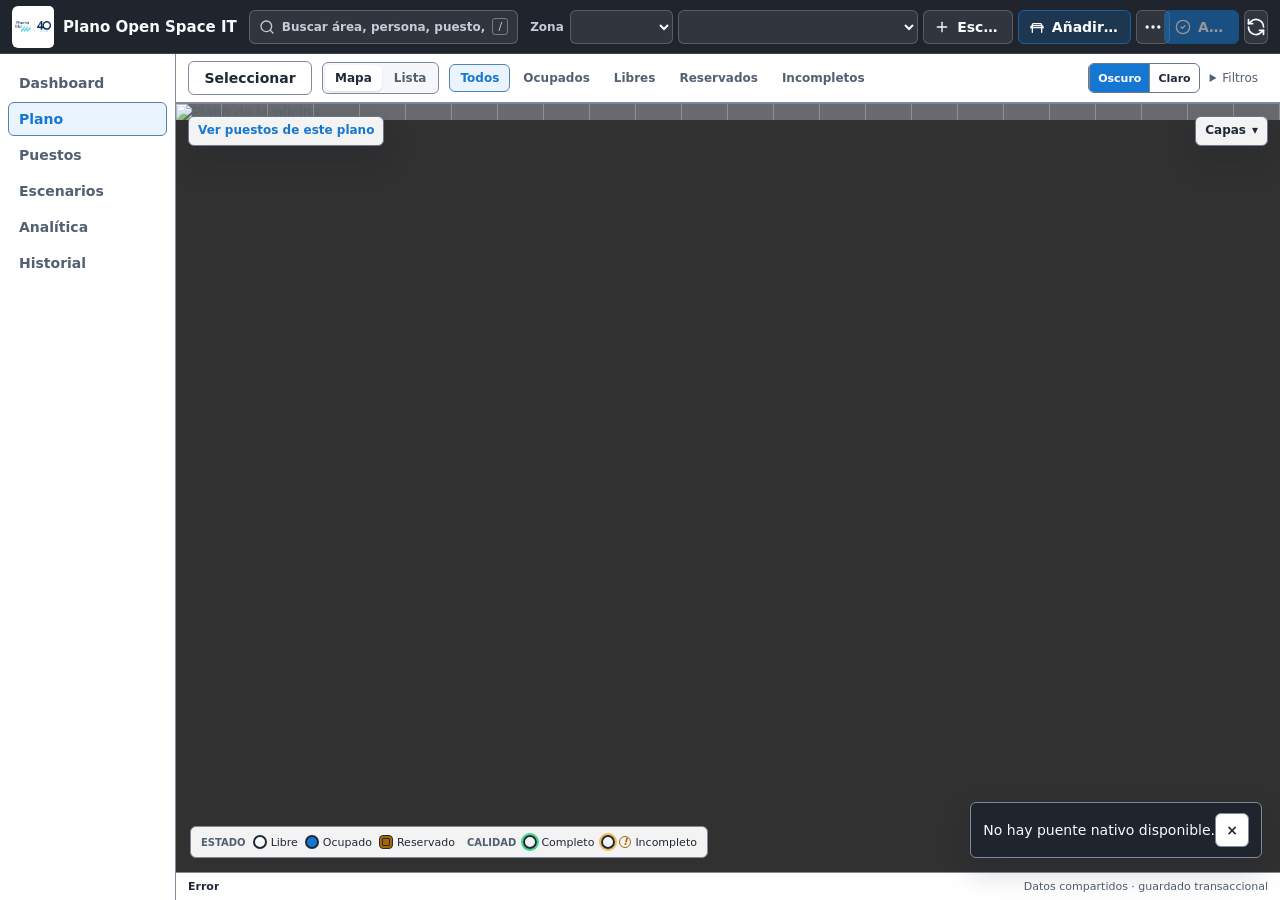
<file: Resources/index.html>
<!doctype html>
<html lang="es" data-theme="professional-light">
<head>
  <meta charset="utf-8">
  <meta name="viewport" content="width=device-width, initial-scale=1">
  <meta http-equiv="Content-Security-Policy"
        content="default-src 'none'; script-src 'self'; style-src 'self';
                 img-src 'self' data:; font-src 'self'; connect-src 'self';
                 form-action 'none'; base-uri 'none'">
  <title>Plano Open Space IT</title>
  <link rel="stylesheet" href="app.css">
</head>
<body>
  <svg class="icon-sprite" aria-hidden="true" focusable="false">
    <defs>
      <symbol id="icon-book-open" viewBox="0 0 24 24" fill="none" stroke="currentColor" stroke-width="2" stroke-linecap="round" stroke-linejoin="round"><path d="M12 7v14"/><path d="M3 18a1 1 0 0 1-1-1V4a1 1 0 0 1 1-1h5a4 4 0 0 1 4 4 4 4 0 0 1 4-4h5a1 1 0 0 1 1 1v13a1 1 0 0 1-1 1h-6a3 3 0 0 0-3 3 3 3 0 0 0-3-3z"/></symbol>
      <symbol id="icon-plus" viewBox="0 0 24 24" fill="none" stroke="currentColor" stroke-width="2" stroke-linecap="round"><path d="M5 12h14"/><path d="M12 5v14"/></symbol>
      <symbol id="icon-trash-2" viewBox="0 0 24 24" fill="none" stroke="currentColor" stroke-width="2" stroke-linecap="round" stroke-linejoin="round"><path d="M3 6h18"/><path d="M8 6V4h8v2"/><path d="M19 6l-1 14H6L5 6"/><path d="M10 11v6"/><path d="M14 11v6"/></symbol>
      <symbol id="icon-armchair" viewBox="0 0 24 24" fill="none" stroke="currentColor" stroke-width="2" stroke-linecap="round" stroke-linejoin="round"><path d="M19 13V9a2 2 0 0 0-2-2H7a2 2 0 0 0-2 2v4"/><path d="M3 13h18"/><path d="M5 13v7"/><path d="M19 13v7"/><path d="M3 13v-1a2 2 0 0 1 2-2h14a2 2 0 0 1 2 2v1"/></symbol>
      <symbol id="icon-undo-2" viewBox="0 0 24 24" fill="none" stroke="currentColor" stroke-width="2" stroke-linecap="round" stroke-linejoin="round"><path d="M9 14 4 9l5-5"/><path d="M4 9h10a6 6 0 0 1 0 12h-1"/></symbol>
      <symbol id="icon-history" viewBox="0 0 24 24" fill="none" stroke="currentColor" stroke-width="2" stroke-linecap="round" stroke-linejoin="round"><path d="M3 12a9 9 0 1 0 3-6.7"/><path d="M3 4v5h5"/><path d="M12 7v5l4 2"/></symbol>
      <symbol id="icon-arrow-left-right" viewBox="0 0 24 24" fill="none" stroke="currentColor" stroke-width="2" stroke-linecap="round" stroke-linejoin="round"><path d="m16 3 4 4-4 4"/><path d="M20 7H4"/><path d="m8 21-4-4 4-4"/><path d="M4 17h16"/></symbol>
      <symbol id="icon-archive-restore" viewBox="0 0 24 24" fill="none" stroke="currentColor" stroke-width="2" stroke-linecap="round" stroke-linejoin="round"><rect width="20" height="5" x="2" y="3" rx="1"/><path d="M4 8v11a2 2 0 0 0 2 2h12a2 2 0 0 0 2-2V8"/><path d="M10 12h4"/><path d="m12 16-3-3 3-3"/></symbol>
      <symbol id="icon-file-spreadsheet" viewBox="0 0 24 24" fill="none" stroke="currentColor" stroke-width="2" stroke-linecap="round" stroke-linejoin="round"><path d="M14 2H6a2 2 0 0 0-2 2v16a2 2 0 0 0 2 2h12a2 2 0 0 0 2-2V8z"/><path d="M14 2v6h6"/><path d="M8 13h8"/><path d="M8 17h8"/><path d="M10 9H8"/><path d="M16 9h-2"/></symbol>
      <symbol id="icon-shield-check" viewBox="0 0 24 24" fill="none" stroke="currentColor" stroke-width="2" stroke-linecap="round" stroke-linejoin="round"><path d="M20 13c0 5-3.5 7.5-8 9-4.5-1.5-8-4-8-9V5l8-3 8 3z"/><path d="m9 12 2 2 4-4"/></symbol>
      <symbol id="icon-circle-check" viewBox="0 0 24 24" fill="none" stroke="currentColor" stroke-width="2" stroke-linecap="round" stroke-linejoin="round"><circle cx="12" cy="12" r="10"/><path d="m9 12 2 2 4-4"/></symbol>
      <symbol id="icon-refresh-cw" viewBox="0 0 24 24" fill="none" stroke="currentColor" stroke-width="2" stroke-linecap="round" stroke-linejoin="round"><path d="M21 12a9 9 0 0 0-15.5-6.2L3 8"/><path d="M3 3v5h5"/><path d="M3 12a9 9 0 0 0 15.5 6.2L21 16"/><path d="M16 16h5v5"/></symbol>
      <symbol id="icon-ellipsis" viewBox="0 0 24 24" fill="none" stroke="currentColor" stroke-width="2" stroke-linecap="round"><circle cx="12" cy="12" r="1" fill="currentColor"/><circle cx="19" cy="12" r="1" fill="currentColor"/><circle cx="5" cy="12" r="1" fill="currentColor"/></symbol>
      <symbol id="icon-x" viewBox="0 0 24 24" fill="none" stroke="currentColor" stroke-width="2" stroke-linecap="round"><path d="M18 6 6 18"/><path d="m6 6 12 12"/></symbol>
      <symbol id="icon-save" viewBox="0 0 24 24" fill="none" stroke="currentColor" stroke-width="2" stroke-linecap="round" stroke-linejoin="round"><path d="M19 21H5a2 2 0 0 1-2-2V5a2 2 0 0 1 2-2h11l5 5v11a2 2 0 0 1-2 2z"/><path d="M17 21v-8H7v8"/><path d="M7 3v5h8"/></symbol>
      <symbol id="icon-user-minus" viewBox="0 0 24 24" fill="none" stroke="currentColor" stroke-width="2" stroke-linecap="round" stroke-linejoin="round"><path d="M16 21v-2a4 4 0 0 0-4-4H6a4 4 0 0 0-4 4v2"/><circle cx="9" cy="7" r="4"/><path d="M22 11h-6"/></symbol>
      <symbol id="icon-copy" viewBox="0 0 24 24" fill="none" stroke="currentColor" stroke-width="2" stroke-linecap="round" stroke-linejoin="round"><rect width="14" height="14" x="8" y="8" rx="2" ry="2"/><path d="M4 16c-1.1 0-2-.9-2-2V4c0-1.1.9-2 2-2h10c1.1 0 2 .9 2 2"/></symbol>
      <symbol id="icon-scan" viewBox="0 0 24 24" fill="none" stroke="currentColor" stroke-width="2" stroke-linecap="round" stroke-linejoin="round"><path d="M3 7V5a2 2 0 0 1 2-2h2"/><path d="M17 3h2a2 2 0 0 1 2 2v2"/><path d="M21 17v2a2 2 0 0 1-2 2h-2"/><path d="M7 21H5a2 2 0 0 1-2-2v-2"/><path d="M7 12h10"/></symbol>
      <symbol id="icon-search" viewBox="0 0 24 24" fill="none" stroke="currentColor" stroke-width="2" stroke-linecap="round"><circle cx="11" cy="11" r="8"/><path d="m21 21-4.3-4.3"/></symbol>
      <symbol id="icon-palette" viewBox="0 0 24 24" fill="none" stroke="currentColor" stroke-width="2" stroke-linecap="round" stroke-linejoin="round"><circle cx="13.5" cy="6.5" r=".5" fill="currentColor"/><circle cx="17.5" cy="10.5" r=".5" fill="currentColor"/><circle cx="8.5" cy="7.5" r=".5" fill="currentColor"/><circle cx="6.5" cy="12.5" r=".5" fill="currentColor"/><path d="M12 22a10 10 0 1 0-10-10c0 2.2 1.8 4 4 4h1.7c.8 0 1.3.9.9 1.6-.4.8.2 1.8 1.1 1.8z"/></symbol>
    </defs>
  </svg>

  <header class="topbar app-topbar">
    <div class="brand"><img class="brand-logo" src="pharmamar-40.svg" alt="PharmaMar 40 años"><span class="brand-title">Plano Open Space IT</span></div>
    <label class="global-search-control" for="search"><svg class="icon icon-16" aria-hidden="true"><use href="#icon-search"></use></svg><input id="search" placeholder="Buscar área, persona, puesto, equipo o roseta" aria-label="Búsqueda global" autocomplete="off"><kbd>/</kbd></label>
    <div id="search-results" class="search-results hidden" role="listbox" aria-label="Resultados de búsqueda"></div>
    <div class="header-actions">
      <label class="zone-control"><span>Zona</span><select id="map-select" aria-label="Plano o zona"></select></label>
      <select id="scenario-mode" aria-label="Contexto de datos"></select>
      <button id="new-scenario" type="button" title="Crea una simulación aislada sin modificar la realidad."><svg class="icon icon-16" aria-hidden="true"><use href="#icon-plus"></use></svg><span>Escenario</span></button>
      <button id="add-seat" class="add-seat-action" type="button" title="Activa el modo para crear un puesto haciendo clic sobre el plano."><svg class="icon icon-16" aria-hidden="true"><use href="#icon-armchair"></use></svg><span id="add-seat-label">Añadir puesto</span></button>
      <div id="more-menu" class="more-menu">
        <button id="more" class="more-toggle icon-only" type="button" aria-label="Más acciones" aria-expanded="false" title="Más acciones"><svg class="icon icon-20" aria-hidden="true"><use href="#icon-ellipsis"></use></svg></button>
        <div id="more-panel" class="more-panel">
          <button id="more-new-scenario" class="responsive-more-action" type="button"><svg class="icon icon-16" aria-hidden="true"><use href="#icon-plus"></use></svg><span>Crear escenario</span></button>
          <label class="appearance-control" title="Cambia la apariencia local de la aplicación"><svg class="icon icon-16" aria-hidden="true"><use href="#icon-palette"></use></svg><span>Apariencia</span><select id="theme" aria-label="Apariencia"><option value="professional-light">Claro profesional</option><option value="penpot-dark">Penpot oscuro</option><option value="high-contrast">Alto contraste</option><option value="projector">Proyector</option></select></label>
          <label class="single-key-shortcuts-control"><input id="single-key-shortcuts-enabled" type="checkbox" checked><span>Atajos de una tecla</span></label>
          <button id="undo" type="button" title="Deshace el último cambio del contexto actual." disabled><svg class="icon icon-16" aria-hidden="true"><use href="#icon-undo-2"></use></svg><span>Deshacer</span></button>
          <button id="history" type="button" title="Muestra el registro auditable de cambios confirmados."><svg class="icon icon-16" aria-hidden="true"><use href="#icon-history"></use></svg><span>Historial</span></button>
          <button id="diff" type="button" title="Compara el escenario activo con la realidad de partida." disabled><svg class="icon icon-16" aria-hidden="true"><use href="#icon-arrow-left-right"></use></svg><span>Diff</span></button>
          <button id="backups" type="button" title="Lista puntos de recuperación y permite restaurarlos."><svg class="icon icon-16" aria-hidden="true"><use href="#icon-archive-restore"></use></svg><span>Backups</span></button>
          <button id="export-excel" type="button" title="Exporta la realidad confirmada al Excel de parcheo de campo."><svg class="icon icon-16" aria-hidden="true"><use href="#icon-file-spreadsheet"></use></svg><span>Exportar</span></button>
          <button id="integrity" type="button" title="Informa de referencias y estados de datos incoherentes sin corregirlos."><svg class="icon icon-16" aria-hidden="true"><use href="#icon-shield-check"></use></svg><span>Verificar integridad</span></button>
          <button id="delete-scenario" class="danger" type="button" title="Elimina el escenario activo y todos sus cambios propuestos." disabled><svg class="icon icon-16" aria-hidden="true"><use href="#icon-trash-2"></use></svg><span>Eliminar escenario</span></button>
        </div>
      </div>
      <button id="apply" type="button" class="primary" title="Aplica únicamente los cambios seleccionados tras confirmarlo." disabled><svg class="icon icon-16" aria-hidden="true"><use href="#icon-circle-check"></use></svg><span>Aplicar</span></button>
      <button id="reload" class="icon-only" type="button" aria-label="Recargar datos" title="Vuelve a leer los datos compartidos."><svg class="icon icon-20" aria-hidden="true"><use href="#icon-refresh-cw"></use></svg></button>
    </div>
  </header>

  <main class="app-shell">
    <nav class="app-sidebar" aria-label="Navegación principal">
      <button type="button" class="nav-item" data-app-view="dashboard" data-short="D" aria-label="Dashboard" title="Dashboard"><span>Dashboard</span></button>
      <button type="button" class="nav-item active" data-app-view="map" data-short="M" aria-label="Plano" title="Plano"><span>Plano</span></button>
      <button type="button" class="nav-item" data-app-view="list" data-short="P" aria-label="Puestos" title="Puestos"><span>Puestos</span></button>

      <button type="button" class="nav-item" data-app-view="scenarios" data-short="Es" aria-label="Escenarios" title="Escenarios"><span>Escenarios</span></button><button type="button" class="nav-item" data-app-view="analytics" data-short="A" aria-label="Analítica espacial" title="Analítica espacial"><span>Analítica</span></button>
      <button type="button" class="nav-item" data-dialog="history-dialog" data-short="H" aria-label="Historial" title="Historial"><span>Historial</span></button>
    </nav>
    <nav id="tabs" class="visually-hidden" aria-label="Planos"></nav>
    <section class="workspace-region">
      <div class="workspace-header">
        <div class="view-toolbar">
        <div class="view-switch" role="group" aria-label="Vista"><button id="map-view" class="active" type="button">Mapa</button><button id="list-view" type="button">Lista</button></div><button id="selection-mode" class="selection-mode-toggle" type="button" aria-pressed="false" title="Seleccionar puestos">Seleccionar</button>
        <div id="filter-bar" class="filter-bar" aria-label="Filtros rápidos">
          <button data-filter="all" class="active">Todos</button><button data-filter="occupied">Ocupados</button><button data-filter="free">Libres</button><button data-filter="reserved">Reservados</button><button data-filter="partial">Incompletos</button>
        </div>
        <span id="filter-count" class="filter-count"></span><label id="heatmap-control" class="heatmap-control hidden">Heatmap<select id="heatmap-mode" aria-label="Métrica del mapa de calor"><option value="occupancy">Ocupación</option><option value="availability">Disponibilidad</option><option value="problems">Problemas</option><option value="scenarioChanges">Cambios de escenario</option></select></label><span id="plan-diagnostic" class="plan-diagnostic" role="status" aria-live="polite"></span>
        <div id="map-appearance-control" class="map-appearance-control" role="group" aria-label="Apariencia del plano"><button type="button" data-map-appearance="dark" aria-pressed="true">Oscuro</button><button type="button" data-map-appearance="light" aria-pressed="false">Claro</button></div>
        <details id="advanced-filters" class="layers-menu"><summary>Filtros</summary><label>Zona<select id="filter-zone"><option value="">Todas</option></select></label><label>Persona<input id="filter-person" type="search"></label><label>Equipo / modelo<input id="filter-device" type="search"></label><label>Roseta<input id="filter-roseta" type="search"></label><label><input id="filter-only" type="checkbox">Solo coincidencias</label></details><div id="filter-chips" class="filter-chips"></div>
        </div>
        <div id="bulk-bar" class="bulk-bar hidden" aria-live="polite"><span class="bulk-context"><strong id="bulk-count">0 puestos seleccionados</strong><small id="bulk-detail"></small></span><button id="bulk-plan" class="hidden" type="button">Planificar movimiento</button><select id="bulk-status" aria-label="Acción masiva"><option value="">Acción…</option><option value="reserved">Reservar</option><option value="confirmed">Quitar reserva</option></select><button id="bulk-apply" type="button">Aplicar</button><button id="bulk-undo" class="hidden" type="button">Deshacer</button><button id="bulk-clear" type="button">Limpiar</button></div>
      </div>
      <section id="mapwrap" tabindex="0" aria-label="Plano interactivo"><div id="stage"><img id="plan" draggable="false" alt="Plano de la oficina"><div id="grid" aria-hidden="true"></div><div id="grid-labels" aria-hidden="true"></div><div id="grid-cursor" class="grid-cursor hidden" aria-hidden="true"></div><svg id="spatial-heatmap" class="spatial-heatmap hidden" viewBox="0 0 1000 1000" preserveAspectRatio="none" aria-hidden="true"></svg><div id="pins"></div><div id="selection-rect" class="selection-rect hidden" aria-hidden="true"></div></div><a id="map-to-list" class="map-list-jump" href="#listview">Ver puestos de este plano</a><details id="map-layers-control" class="map-layers-control"><summary>Capas</summary><div class="map-layers-panel"><label><input id="layer-seats" type="checkbox" checked>Puestos</label><label><input id="layer-grid" type="checkbox" checked>Rejilla</label><label><input id="layer-labels" type="checkbox">Detalles</label><label><input id="layer-people" type="checkbox">Personas</label><label><input id="layer-devices" type="checkbox">Equipos</label><label><input id="layer-rosetas" type="checkbox">Rosetas</label><label><input id="layer-problems" type="checkbox" checked>Problemas</label><label><input id="layer-heatmap" type="checkbox">Análisis espacial</label></div></details></section>
      <section id="listview" class="listview hidden" tabindex="-1" aria-label="Lista de puestos"><table id="list-table"><thead><tr><th>Ubicación</th><th>Referencia</th><th>Usuario</th></th><th>Equipo</th><th>Estado</th><th>Calidad</th></tr></thead><tbody></tbody></table></section>
      <section id="dashboardview" class="dashboard-view hidden" aria-labelledby="dashboard-title"><header class="dashboard-header"><div><p id="dashboard-context" class="eyebrow">REALIDAD</p><h1 id="dashboard-title">Dashboard</h1><p id="dashboard-subtitle" class="problems-last-run">Estado general del Open Space</p></div><div class="dashboard-actions"><button id="dashboard-analytics" type="button">Ver analítica espacial</button><button id="dashboard-scenarios" type="button">Ver escenarios</button></div></header><div id="dashboard-loading" class="problems-state hidden" role="status">Actualizando datos operativos…</div><section id="dashboard-kpis" class="dashboard-kpis" aria-label="Indicadores operativos"></section><div class="dashboard-grid"><section class="dashboard-widget"><header><h2>Ocupación por plano</h2><p>Ocupación y puestos libres</p></header><div id="dashboard-maps" class="dashboard-map-list"></div></section><section class="dashboard-widget"><header><h2>Problemas</h2><p id="dashboard-problems-total">Sin problemas</p></header><div id="dashboard-problems" class="dashboard-problems"></div></section><section class="dashboard-widget"><header><h2>Más disponibilidad</h2><p>Ordenado por porcentaje de puestos libres</p></header><ol id="dashboard-availability" class="dashboard-availability"></ol></section><section class="dashboard-widget"><header><h2>Escenario y cambios</h2><p id="dashboard-scenario-context">Sin escenario activo</p></header><div id="dashboard-scenario" class="dashboard-scenario"></div></section><section class="dashboard-widget dashboard-attention"><header><h2>Requiere atención</h2></header><div id="dashboard-attention"></div></section></div></section><section id="analyticsview" class="analytics-view hidden" aria-labelledby="analytics-title"><header class="analytics-header"><div><p class="eyebrow">ANALÍTICA ESPACIAL</p><h1 id="analytics-title">Analítica espacial</h1><p id="analytics-context" class="problems-last-run">Calculando estado efectivo…</p></div><button id="refresh-analytics" type="button">Actualizar</button></header><div id="analytics-running" class="problems-state hidden" role="status">Calculando analítica…</div><div id="analytics-error" class="problems-state problem-error hidden" role="alert"></div><section id="analytics-summary" class="analytics-summary" aria-live="polite"></section><section class="analytics-table-region"><h2>Por plano</h2><p class="analytics-note">Los porcentajes se calculan sobre puestos definidos en cada plano. No se infieren zonas, superficie ni capacidad.</p><div class="analytics-table-scroll"><table id="analytics-table" class="analytics-table"><thead><tr><th>Plano</th><th>Total</th><th>Ocupados</th><th>Libres</th><th>Reservados</th><th>Ocupación</th><th>Disponibilidad</th><th>Problemas</th></tr></thead><tbody></tbody></table></div></section><section id="analytics-managed-areas" class="analytics-table-region hidden" aria-labelledby="analytics-managed-areas-title"><h2 id="analytics-managed-areas-title">Por cluster</h2><div id="analytics-managed-areas-list"></div></section><section id="analytics-problems" class="analytics-table-region" aria-labelledby="analytics-problems-title"><header><h2 id="analytics-problems-title">Incidencias</h2><button id="analytics-revalidate" type="button">Revalidar</button></header><p id="analytics-problems-summary" class="analytics-note"></p><ul id="analytics-problems-list" class="analytics-problems-list"></ul></section></section><section id="problemsview" class="problems-view hidden" aria-labelledby="problems-title">
        <header class="problems-header"><div><p class="eyebrow">CALIDAD DE DATOS</p><h1 id="problems-title">Problemas</h1><p id="problems-last-run" class="problems-last-run">Aún no se ha validado.</p></div><button id="revalidate" type="button">Revalidar</button></header>
        <div id="problems-summary" class="problems-summary" aria-live="polite"></div>
        <div id="problems-running" class="problems-state hidden" role="status">Validando…</div>
        <div id="problems-error" class="problems-state problem-error hidden" role="alert"><span id="problems-error-text"></span><button id="retry-validation" type="button">Reintentar</button></div>
        <div id="problems-layout" class="problems-layout">
          <form id="problems-filters" class="problems-filters" aria-label="Filtros de problemas"><h2>Filtros</h2><label>Severidad<select id="problem-filter-severity"><option value="">Todas</option><option value="Critical">Críticos</option><option value="Warning">Advertencias</option><option value="Info">Información</option></select></label><label>Tipo<select id="problem-filter-rule"><option value="">Todos</option></select></label><label>Plano<select id="problem-filter-map"><option value="">Todos</option></select></label><label>Entidad<select id="problem-filter-entity"><option value="">Todas</option></select></label><label>Buscar<input id="problem-filter-text" type="search" placeholder="Regla, puesto o mensaje"></label><button id="clear-problem-filters" type="button">Limpiar filtros</button></form>
          <section class="problems-list-region" aria-label="Lista de problemas"><h2 id="problems-list-title">Problemas</h2><div id="problems-empty" class="problems-state hidden">✓ No se han detectado problemas.</div><div id="problems-list" class="problems-list" role="listbox" aria-labelledby="problems-list-title"></div></section>
          <aside id="problem-detail" class="problem-detail" aria-live="polite" aria-label="Detalle del problema"><p class="problems-state">Selecciona un problema para ver su detalle.</p></aside>
        </div>
      </section>
      <section id="scenariosview" class="scenario-view hidden" aria-labelledby="scenarios-title">
        <header class="scenario-view-header"><div><p class="eyebrow">SIMULACIÓN Y COMPARACIÓN</p><h1 id="scenarios-title">Escenarios</h1><p id="scenario-view-context" class="problems-last-run">Selecciona o crea un escenario para comparar su borrador con la realidad de partida.</p></div><div class="scenario-view-actions"><button id="scenario-view-create" type="button">Nuevo escenario</button><button id="scenario-refresh" type="button">Actualizar comparación</button></div></header>
        <div id="scenario-empty" class="problems-state">Selecciona un escenario desde el selector superior para ver la comparación.</div>
        <div id="scenario-content" class="hidden"><section id="scenario-spatial-comparison" class="scenario-spatial-comparison hidden" aria-label="Comparación espacial"></section><section id="scenario-impact-summary" class="scenario-impact-summary" aria-live="polite"></section><section id="scenario-validation-impact" class="scenario-validation-impact" aria-label="Impacto de validación"></section><div id="scenario-comparison-running" class="problems-state hidden" role="status">Comparando borrador…</div><div class="scenario-comparison-layout"><form class="scenario-comparison-filters" aria-label="Filtros de cambios"><h2>Comparar</h2><label>Tipo<select id="scenario-filter-kind"><option value="">Todos</option><option value="ADDED">Añadidos</option><option value="REMOVED">Eliminados</option><option value="MOVED">Movidos</option><option value="MODIFIED">Modificados</option></select></label><label>Plano<select id="scenario-filter-map"><option value="">Todos</option></select></label><label>Buscar<input id="scenario-filter-text" type="search" placeholder="Puesto, campo o cambio"></label><button id="scenario-clear-filters" type="button">Limpiar filtros</button></form><section class="scenario-change-list-region" aria-label="Cambios del escenario"><h2>Cambios</h2><div id="scenario-changes-empty" class="problems-state hidden">No hay cambios pendientes.</div><div id="scenario-changes-list" class="scenario-changes-list" role="listbox"></div></section><aside id="scenario-change-detail" class="scenario-change-detail" aria-live="polite" aria-label="Detalle del cambio"><p class="problems-state">Selecciona un cambio para revisar sus valores.</p></aside></div></div>
      </section>
      <section id="pin-legend" class="pin-legend" aria-label="Guía de estados de puestos"><div class="legend-section"><strong>Estado</strong><span><i class="legend-marker state-free"></i>Libre</span><span><i class="legend-marker state-occupied"></i>Ocupado</span><span><i class="legend-marker state-reserved"></i>Reservado</span></div><div class="legend-section"><strong>Calidad</strong><span><i class="legend-marker quality-complete"></i>Completo</span><span><i class="legend-marker quality-partial"></i><i class="legend-quality-symbol" aria-hidden="true">!</i>Incompleto</span></div></section><section id="heatmap-legend" class="heatmap-legend hidden" aria-live="polite"></section>
    </section>

    <aside id="planner-panel" class="planner-panel hidden" aria-live="polite" aria-label="Planificador de movimientos"><header class="planner-header"><button id="planner-close" class="icon-button icon-only" type="button" aria-label="Cerrar planificador" title="Cerrar planificador"><svg class="icon icon-20" aria-hidden="true"><use href="#icon-x"></use></svg></button><p class="eyebrow">PLANIFICADOR DE MOVIMIENTOS</p><h2 id="planner-title">Planificar movimiento</h2><p id="planner-context" class="detail-summary"></p></header><ol id="planner-steps" class="planner-steps" aria-label="Pasos del planificador"><li data-planner-step="sources">1. Origen</li><li data-planner-step="destinations">2. Destino</li><li data-planner-step="review">3. Propuesta</li><li data-planner-step="create">4. Crear escenario</li></ol><section id="planner-content" class="planner-content"></section></aside><aside id="detail-panel" class="detail-panel hidden" aria-live="polite" aria-labelledby="title"><header class="detail-panel-header"><div><p id="seat-kicker" class="eyebrow">Ubicación</p><h2 id="title">Selecciona un puesto</h2><p id="detail" class="detail-summary"></p></div><button id="close-panel" class="icon-button icon-only" type="button" aria-label="Cerrar panel" title="Cerrar panel"><svg class="icon icon-20" aria-hidden="true"><use href="#icon-x"></use></svg></button></header><div class="detail-panel-content"><section id="selection-review" class="selection-review hidden" aria-label="Revisión de selección"><div class="selection-review-actions"><button id="selection-review-create-cluster" class="primary hidden" type="button">Crear cluster</button><button id="selection-review-add-cluster" class="hidden" type="button">Añadir a cluster existente</button><button id="selection-review-clear" type="button">Limpiar selección</button></div><div id="selection-review-list" class="selection-review-list"></div></section><section id="cell-detail" class="cell-detail hidden" aria-label="Detalle de celda"><div class="cell-detail-controls"><div class="cell-detail-actions"><button id="cell-detail-rename" type="button">Renombrar zona</button><button id="cell-detail-clear-name" type="button">Eliminar nombre</button><button id="cell-detail-select-all" type="button">Seleccionar zona</button><button id="cell-detail-edit-appearance" type="button">Editar apariencia</button></div><form id="cell-detail-rename-form" class="cell-detail-rename hidden"><label>Nombre<input id="cell-detail-name" maxlength="80" autocomplete="off" placeholder="Ej. Equipo Finanzas"></label><div><button type="button" id="cell-detail-cancel-rename">Cancelar</button><button type="submit" class="primary">Guardar</button></div></form><form id="cell-detail-appearance-form" class="cell-detail-appearance hidden"><p class="detail-summary">Tarjeta compacta. Ajusta solo su posición visual.</p><div class="cell-appearance-move" role="group" aria-label="Mover tarjeta compacta"><button type="button" data-cell-move="left">←</button><button type="button" data-cell-move="up">↑</button><button type="button" data-cell-move="down">↓</button><button type="button" data-cell-move="right">→</button><button type="button" id="cell-detail-reset-appearance">Restablecer</button></div></form></div><div id="cell-detail-counts" class="cell-detail-counts" aria-label="Resumen de la celda"></div><div id="cell-detail-list" class="cell-detail-list"></div></section><section id="inspector-detail" class="inspector-detail hidden" aria-label="Inspector completo del puesto"><dl class="workspace-identity"><div><dt>Estado efectivo</dt><dd id="detail-effective-state">—</dd></div><div><dt>Modo de estado</dt><dd id="detail-state-mode">—</dd></div><div><dt>Referencia del puesto</dt><dd id="detail-reference">—</dd></div><div><dt>Usuario actual</dt><dd id="detail-user">Sin asignar</dd></div><div><dt>Zona gestionada</dt><dd id="detail-managed-area">Sin zona</dd></div></dl><p id="message" class="message"></p><section class="detail-section"><h3>Puesto</h3><div class="form-grid"><label class="wide">Código / referencia<input id="seat-name" autocomplete="off" placeholder="Ej. SUR-T-07 o Mesa diseño 4"></label><label>Estado<select id="assignment-status"><option value="automatic">Automático</option><option value="reserved">Reservado</option></select></label><label>Zona<input id="location" autocomplete="off"></label></div></section><section class="detail-section"><h3>Persona y equipo</h3><div class="form-grid"><label>Persona / usuario<input id="person" autocomplete="off"></label><label>Equipo / hostname<input id="device" autocomplete="off"></label></div></section><section class="detail-section"><h3>Red</h3><div class="form-grid"><label class="wide">Roseta<input id="roseta" list="rosetas-list" autocomplete="off"></label><label class="wide">Notas<textarea id="notes" placeholder="Información adicional"></textarea></label></div></section><section id="workspace-problems" class="detail-section hidden"><h3>Problemas</h3><div id="workspace-problems-summary"></div><button id="workspace-view-problems" type="button">Ver problemas</button></section><div class="panel-actions"><button id="edit-seat" type="button">Editar</button><button id="save" class="primary" type="button"><svg class="icon icon-16" aria-hidden="true"><use href="#icon-save"></use></svg><span>Guardar</span></button><button id="move-seat" type="button"><svg class="icon icon-16" aria-hidden="true"><use href="#icon-arrow-left-right"></use></svg><span>Mover</span></button><button id="panel-history" type="button"><svg class="icon icon-16" aria-hidden="true"><use href="#icon-history"></use></svg><span>Historial</span></button><button id="delete-assignment" type="button"><svg class="icon icon-16" aria-hidden="true"><use href="#icon-user-minus"></use></svg><span>Quitar asignación</span></button><button id="delete-seat" class="danger" type="button"><svg class="icon icon-16" aria-hidden="true"><use href="#icon-trash-2"></use></svg><span>Eliminar puesto</span></button></div><p id="scenario-note" class="scenario-note"></p></section><section id="area-detail" class="area-detail hidden" aria-label="Detalle del cluster"><div id="area-detail-counts" class="area-detail-counts" aria-label="Resumen del cluster"></div><div class="area-detail-actions"><button id="area-detail-rename" type="button">Renombrar cluster</button><button id="area-detail-create-seat" class="primary" type="button">Crear puesto en este cluster</button><button id="area-detail-add-selection" type="button">Añadir puestos existentes</button><button id="area-detail-shape" type="button">Editar forma</button><button id="area-detail-merge" type="button">Fusionar con otro cluster</button></div><form id="area-detail-rename-form" class="area-detail-rename hidden"><label>Nombre del cluster<input id="area-detail-name" required maxlength="80" autocomplete="off"></label><div><button id="area-detail-cancel-rename" type="button">Cancelar</button><button class="primary" type="submit">Guardar</button></div></form><div id="area-detail-list" class="area-detail-list"></div><div class="area-detail-danger"><button id="area-detail-dissolve" class="danger" type="button">Disolver cluster</button></div></section></div></aside>
    <footer class="statusbar"><span id="status">Conectando…</span><span>Datos compartidos · guardado transaccional</span></footer>
  </main>

  <datalist id="rosetas-list"></datalist>
  <div id="toast" class="toast hidden" role="status" aria-live="polite"></div>
  <dialog id="bulk-dialog"><div class="dialog-content"><p class="eyebrow">EDICIÓN MASIVA</p><h2>Confirmar cambios</h2><p id="bulk-summary"></p><ul id="bulk-exclusions" class="bulk-exclusions"></ul><div class="dialog-actions"><button data-close="bulk-dialog">Cancelar</button><button id="bulk-confirm" class="primary" type="button">Aplicar</button></div></div></dialog>
  <div id="tooltip" role="tooltip"></div>
  <span id="cluster-context-description" class="visually-hidden">Tiene más acciones disponibles en su menú contextual.</span>
  <menu id="context-menu" class="context-menu" aria-label="Acciones del plano" role="menu">
    <button id="context-create-here" type="button" role="menuitem">Crear puesto aquí</button>
    <button id="context-enable-selection" type="button" role="menuitem">Seleccionar puestos para crear cluster</button>
    <button id="context-create-cluster" type="button" role="menuitem"><span id="context-create-cluster-label">Crear cluster</span></button>
    <button id="context-add-to-cluster" type="button" role="menuitem">Añadir a cluster existente</button>
    <button id="context-remove-from-cluster" type="button" role="menuitem">Quitar seleccionados del cluster</button>
    <button id="context-select-more" type="button" role="menuitem">Seleccionar más puestos para crear cluster</button>
    <button id="context-open-cluster" type="button" role="menuitem">Abrir cluster</button>
    <button id="context-rename-cluster" type="button" role="menuitem">Renombrar cluster</button>
    <button id="context-edit-cluster" type="button" role="menuitem">Editar forma</button>
    <button id="context-add-selected-to-cluster" type="button" role="menuitem">Añadir puestos seleccionados</button>
    <button id="context-merge-cluster" type="button" role="menuitem">Fusionar con otro cluster</button>
    <div id="context-menu-separator" class="context-menu-separator" role="separator" aria-hidden="true"></div>
    <button id="context-clear-selection" type="button" role="menuitem">Limpiar selección</button>
    <button id="context-dissolve-cluster" class="danger" type="button" role="menuitem">Disolver cluster</button>
  </menu>
  <dialog id="add-to-cluster-dialog"><form id="add-to-cluster-form" class="dialog-content"><p class="eyebrow">CLUSTER MANUAL</p><h2>Añadir a cluster</h2><p id="add-to-cluster-summary"></p><label>Cluster<select id="add-to-cluster-select" required></select></label><div class="dialog-actions"><button id="add-to-cluster-cancel" type="button">Cancelar</button><button class="primary" type="submit">Añadir</button></div></form></dialog>
  <dialog id="cluster-shape-dialog"><form id="cluster-shape-form" class="dialog-content"><p class="eyebrow">FORMA DEL CLUSTER</p><h2>Editar forma</h2><label>Forma<select id="cluster-shape-select"><option value="automatic">Automática</option><option value="compact">Compacta</option><option value="square">Cuadrada</option><option value="vertical">Vertical</option></select></label><div class="dialog-actions"><button id="cluster-shape-reset" type="button">Restablecer</button><button id="cluster-shape-cancel" type="button">Cancelar</button><button class="primary" type="submit">Aplicar</button></div></form></dialog>
  <dialog id="create-cluster-dialog"><form id="create-cluster-form" class="dialog-content"><p class="eyebrow">CLUSTER MANUAL</p><h2>Crear cluster</h2><p id="create-cluster-summary"></p><p id="create-cluster-conflicts" class="detail-summary hidden"></p><label>Nombre<input id="create-cluster-name" required maxlength="80" autocomplete="off" placeholder="Ej. Equipo Finanzas"></label><div class="dialog-actions"><button id="create-cluster-cancel" type="button">Cancelar</button><button id="create-cluster-available" class="hidden" type="button">Crear solo con disponibles</button><button id="create-cluster-move" class="hidden" type="button">Mover y crear</button><button id="create-cluster-confirm" class="primary" type="submit">Crear cluster</button></div></form></dialog>

  <dialog id="scenario-dialog"><form method="dialog" class="dialog-content">
    <button class="dialog-close icon-only" type="button" value="cancel" aria-label="Cerrar" title="Cierra este diálogo sin crear un escenario."><svg class="icon icon-20" aria-hidden="true"><use href="#icon-x"></use></svg></button>
    <p class="eyebrow">CONTROL DE CAMBIOS</p><h2><svg class="icon icon-20" aria-hidden="true"><use href="#icon-plus"></use></svg>Crear escenario</h2><p>Los cambios se guardarán aislados hasta aplicarlos.</p>
    <label>Nombre del escenario<input id="scenario-name" required maxlength="100" placeholder="Ej. Reorganización planta 2"></label>
    <div class="dialog-actions"><button id="cancel-scenario" type="button" title="Descarta el nombre y cierra el diálogo.">Cancelar</button><button id="create-scenario-confirm" class="primary" type="button" title="Crea una simulación aislada a partir de la realidad actual."><svg class="icon icon-16" aria-hidden="true"><use href="#icon-plus"></use></svg><span>Crear escenario</span></button></div>
  </form></dialog>

  <dialog id="undo-dialog"><div class="dialog-content wide-dialog">
    <button class="dialog-close icon-only" data-close="undo-dialog" aria-label="Cerrar" title="Cerrar"><svg class="icon icon-20" aria-hidden="true"><use href="#icon-x"></use></svg></button>
    <p class="eyebrow">CONFIRMAR DESHACER</p><h2><svg class="icon icon-20" aria-hidden="true"><use href="#icon-undo-2"></use></svg>¿Deshacer el último cambio?</h2><p id="undo-preview">Cargando el cambio pendiente…</p>
    <div class="dialog-actions"><button data-close="undo-dialog">Cancelar</button><button id="confirm-undo" class="danger" type="button"><svg class="icon icon-16" aria-hidden="true"><use href="#icon-undo-2"></use></svg><span>Deshacer cambio</span></button></div>
  </div></dialog>

  <dialog id="scenario-guide-dialog"><div class="dialog-content wide-dialog">
    <button class="dialog-close icon-only" data-close="scenario-guide-dialog" aria-label="Cerrar" title="Cerrar"><svg class="icon icon-20" aria-hidden="true"><use href="#icon-x"></use></svg></button>
    <p class="eyebrow">FLUJO RECOMENDADO</p><h2><svg class="icon icon-20" aria-hidden="true"><use href="#icon-book-open"></use></svg>Cómo usar escenarios</h2>
    <ol class="workflow-list"><li><strong>Crea una propuesta</strong><br>Usa un nombre que explique el objetivo, por ejemplo “Mudanza diseño septiembre”.</li><li><strong>Edita sin riesgo</strong><br>Mueve puestos y cambia asignaciones: sólo se guarda dentro del escenario.</li><li><strong>Revisa el Diff</strong><br>Comprueba los cambios violetas, selecciona únicamente los que quieras confirmar.</li><li><strong>Aplica o descarta</strong><br>Aplicar crea un backup y registra el evento. Eliminar escenario descarta la propuesta sin tocar la realidad.</li></ol>
  </div></dialog>

  <dialog id="diff-dialog"><div class="dialog-content wide-dialog">
    <button class="dialog-close icon-only" data-close="diff-dialog" aria-label="Cerrar" title="Cerrar"><svg class="icon icon-20" aria-hidden="true"><use href="#icon-x"></use></svg></button>
    <p class="eyebrow">CAMBIOS PENDIENTES</p><h2 id="diff-title">Diff del escenario</h2><p id="diff-empty">Cargando cambios…</p><div id="diff-selection" class="diff-selection" hidden><span id="diff-selection-summary"></span><span><button id="diff-select-all" type="button">Seleccionar todo</button><button id="diff-deselect-all" type="button">Deseleccionar todo</button></span></div><div id="diff-list" class="diff-list"></div>
    <div class="dialog-actions"><button data-close="diff-dialog">Cerrar</button><button id="apply-dialog" class="primary"><svg class="icon icon-16" aria-hidden="true"><use href="#icon-circle-check"></use></svg><span>Aplicar seleccionados</span></button></div>
  </div></dialog>

  <dialog id="history-dialog"><div class="dialog-content wide-dialog">
    <button class="dialog-close icon-only" data-close="history-dialog" aria-label="Cerrar" title="Cerrar"><svg class="icon icon-20" aria-hidden="true"><use href="#icon-x"></use></svg></button>
    <p class="eyebrow">AUDITORÍA</p><h2><svg class="icon icon-20" aria-hidden="true"><use href="#icon-history"></use></svg>Historial</h2><div id="events-list" class="activity-list"></div>
  </div></dialog>

  <dialog id="backups-dialog"><div class="dialog-content wide-dialog">
    <button class="dialog-close icon-only" data-close="backups-dialog" aria-label="Cerrar" title="Cerrar"><svg class="icon icon-20" aria-hidden="true"><use href="#icon-x"></use></svg></button>
    <p class="eyebrow">RECUPERACIÓN</p><h2><svg class="icon icon-20" aria-hidden="true"><use href="#icon-archive-restore"></use></svg>Backups</h2><div id="backups-list" class="activity-list"></div>
  </div></dialog>

  <dialog id="integrity-dialog"><div class="dialog-content wide-dialog">
    <button class="dialog-close icon-only" data-close="integrity-dialog" aria-label="Cerrar" title="Cerrar"><svg class="icon icon-20" aria-hidden="true"><use href="#icon-x"></use></svg></button>
    <p class="eyebrow">INTEGRIDAD</p><h2><svg class="icon icon-20" aria-hidden="true"><use href="#icon-shield-check"></use></svg>Verificar integridad</h2><p id="integrity-summary">Cargando…</p><div id="integrity-list" class="activity-list"></div>
  </div></dialog>
  <script src="js/shared/validation/validation-helpers.js"></script>
  <script src="js/shared/workspace/workspace-state-helpers.js"></script>
  <script src="js/shared/workspace/workspace-quality-helpers.js"></script>
  <script src="js/shared/interaction/rectangle-selection-helpers.js"></script>
  <script src="js/features/movement-planner/movement-planner-helpers.js"></script>
  <script src="js/features/selection/bulk-selection-helpers.js"></script>
  <script src="js/features/selection/selection-review-helpers.js"></script>
  <script src="js/features/selection/selection-controller-feature.js"></script>
  <script src="js/features/filters/workspace-filter-feature.js"></script>
  <script src="js/features/filters/workspace-filter-ui-feature.js"></script>
  <script src="js/features/analytics/spatial-analytics-helpers.js"></script>
  <script src="js/features/dashboard/dashboard-helpers.js"></script>
  <script src="js/features/map/pin-state-helpers.js"></script>
  <script src="js/shared/workspace/workspace-presentation-helpers.js"></script>
  <script src="js/features/scenarios/scenario-compare-helpers.js"></script>
  <script src="js/features/map/grid-cell-metadata-helpers.js"></script>
  <script src="js/features/map/grid-cursor-helpers.js"></script>
  <script src="js/features/map/cell-appearance-feature.js"></script>
  <script src="js/features/map/cell-detail-feature.js"></script>
  <script src="js/features/map/map-density-helpers.js"></script>
  <script src="js/features/map/map-appearance-helpers.js"></script>
  <script src="js/features/map/map-appearance-feature.js"></script>
  <script src="js/features/managed-areas/managed-area-helpers.js"></script>
  <script src="js/features/managed-areas/cluster-card-shape-helpers.js"></script>
  <script src="js/features/managed-areas/cluster-card-edit-helpers.js"></script>
  <script src="js/features/managed-areas/cluster-card-content-helpers.js"></script>
  <script src="js/features/managed-areas/cluster-card-drag-helpers.js"></script>
  <script src="js/shared/ui/detail-panel-helpers.js"></script>
  <script src="js/shared/ui/detail-panel-controller-feature.js"></script>
  <script src="js/shared/ui/ui-theme-feature.js"></script>
  <script src="js/features/map/map-viewport-helpers.js"></script>
  <script src="js/core/app.js"></script>
</body>
</html>
</file>
<file: Resources/app.css>
:root[data-theme="professional-light"] {
  color-scheme: light;
  --bg: #e9edf2; --surface: #ffffff; --surface-subtle: #f5f7fa; --surface-strong: #e7ebf0; --surface-raised: #ffffff;
  --chrome: #20252d; --chrome-text: #f8fafc; --chrome-muted: #c5cbd5; --plan-background: #313131;
  --ink: #1f2937; --muted: #526071; --line: #7f8b9b; --line-strong: #6b7686;
  --accent: #1677d2; --accent-hover: #0f5fa8; --accent-soft: #eaf4ff;
  --danger: #c0362c; --danger-soft: #fff0ee; --warning: #a96500; --warning-soft: #fff7e5; --success: #16845b; --success-soft: #e8f7f0;
  --focus: #005fcc; --pin-free: #f8fafc; --pin-complete: #39d98a; --pin-partial: #f7b955;
  --shadow-float: 0 14px 30px rgb(15 23 42 / 18%); --radius-control: 6px; --radius-panel: 8px; --border-width: 1px; --font-size: 14px; --control-height: 34px; --panel-width: 370px; --map-panel-width: 172px;
}

:root[data-theme="penpot-dark"] {
  color-scheme: dark;
  --bg: #15191f; --surface: #20262f; --surface-subtle: #29313c; --surface-strong: #343e4b; --surface-raised: #262e38;
  --chrome: #11151a; --chrome-text: #f5f7fa; --chrome-muted: #bac4d0; --plan-background: #313131;
  --ink: #f2f5f8; --muted: #bac4d0; --line: #6c7a8c; --line-strong: #687588;
  --accent: #4ba3ff; --accent-hover: #77b9ff; --accent-soft: #193d63;
  --danger: #ff7a70; --danger-soft: #482525; --warning: #f0ac3b; --warning-soft: #443619; --success: #55c58f; --success-soft: #1d4634;
  --focus: #77b9ff; --pin-free: #f5f7fa; --pin-complete: #55c58f; --pin-partial: #f0ac3b;
  --shadow-float: 0 16px 34px rgb(0 0 0 / 42%); --radius-control: 6px; --radius-panel: 8px; --border-width: 1px; --font-size: 14px; --control-height: 34px; --panel-width: 370px; --map-panel-width: 172px;
}

:root[data-theme="high-contrast"] {
  color-scheme: light;
  --bg: #ffffff; --surface: #ffffff; --surface-subtle: #f2f2f2; --surface-strong: #dedede; --surface-raised: #ffffff;
  --chrome: #000000; --chrome-text: #ffffff; --chrome-muted: #ffffff; --plan-background: #313131;
  --ink: #000000; --muted: #1d1d1d; --line: #000000; --line-strong: #000000;
  --accent: #005fcc; --accent-hover: #003f88; --accent-soft: #dcebff;
  --danger: #a40000; --danger-soft: #ffe8e8; --warning: #7a4a00; --warning-soft: #fff0cf; --success: #006b3c; --success-soft: #d9f5e7;
  --focus: #005fcc; --pin-free: #ffffff; --pin-complete: #20d07a; --pin-partial: #ffd23f;
  --shadow-float: 0 0 0 3px #000000; --radius-control: 4px; --radius-panel: 4px; --border-width: 2px; --font-size: 16px; --control-height: 38px; --panel-width: 390px; --map-panel-width: 184px;
}

:root[data-theme="projector"] {
  color-scheme: light;
  --bg: #f7f7f7; --surface: #ffffff; --surface-subtle: #e9eef5; --surface-strong: #d6e0ec; --surface-raised: #ffffff;
  --chrome: #102a43; --chrome-text: #ffffff; --chrome-muted: #ffffff; --plan-background: #313131;
  --ink: #102a43; --muted: #243b53; --line: #486581; --line-strong: #243b53;
  --accent: #006dcc; --accent-hover: #004f96; --accent-soft: #d9ecff;
  --danger: #b42318; --danger-soft: #ffe6e3; --warning: #8a4b00; --warning-soft: #fff0c2; --success: #087443; --success-soft: #d9f7e6;
  --focus: #003f88; --pin-free: #ffffff; --pin-complete: #32d583; --pin-partial: #ffc44d;
  --shadow-float: 0 10px 22px rgb(16 42 67 / 24%); --radius-control: 4px; --radius-panel: 6px; --border-width: 2px; --font-size: 16px; --control-height: 40px; --panel-width: 400px; --map-panel-width: 190px;
}

* { box-sizing: border-box; }
body { margin: 0; background: var(--bg); color: var(--ink); font: var(--font-size) "Segoe UI Variable", "Segoe UI", system-ui, sans-serif; }
button, select, input, textarea { font: inherit; }
.icon-sprite { position: absolute; width: 0; height: 0; overflow: hidden; }
.icon { width: 1em; height: 1em; flex: 0 0 auto; vertical-align: -0.125em; stroke: currentColor; }
.icon-16 { width: 16px; height: 16px; }
.icon-20 { width: 20px; height: 20px; }
.icon-24 { width: 24px; height: 24px; }

button, select {
  min-height: var(--control-height); border: var(--border-width) solid var(--line); border-radius: var(--radius-control); background: var(--surface); color: var(--ink); cursor: pointer;
  transition: background-color 120ms ease, border-color 120ms ease, color 120ms ease, box-shadow 120ms ease, opacity 120ms ease;
}
button { display: inline-flex; align-items: center; justify-content: center; gap: 7px; padding: 7px 10px; font-weight: 650; }
select { padding: 6px 28px 6px 9px; color: var(--ink); }
button:hover:not(:disabled), select:hover:not(:disabled) { border-color: var(--line-strong); background: var(--surface-subtle); }
button:active:not(:disabled) { background: var(--surface-strong); }
button:disabled, select:disabled, input[type="checkbox"]:disabled { cursor: not-allowed; opacity: .52; }
button:focus-visible, select:focus-visible, input:focus-visible, textarea:focus-visible, summary:focus-visible, #mapwrap:focus-visible, .pin:focus-visible { outline: 3px solid var(--focus); outline-offset: 2px; }
.icon-only { width: var(--control-height); min-width: var(--control-height); padding: 0; gap: 0; }
.primary { background: var(--accent) !important; border-color: var(--accent) !important; color: #fff !important; }
.primary:hover:not(:disabled) { background: var(--accent-hover) !important; border-color: var(--accent-hover) !important; }
.danger { border-color: color-mix(in srgb, var(--danger) 48%, var(--line)); color: var(--danger); }
.danger:hover:not(:disabled) { background: var(--danger-soft) !important; border-color: var(--danger) !important; }

.topbar { position: relative; z-index: 30; display: flex; min-width: 0; align-items: center; gap: 16px; height: 64px; padding: 0 18px; background: var(--chrome); border-bottom: var(--border-width) solid color-mix(in srgb, var(--chrome) 70%, var(--line)); color: var(--chrome-text); }
.brand { display: flex; flex: 0 1 150px; min-width: 0; align-items: center; height: 42px; padding: 3px 7px; overflow: hidden; border-radius: var(--radius-control); background: #fff; }
.brand-logo { display: block; width: 100%; min-width: 0; height: 100%; object-fit: contain; }
.map-tabs { display: flex; align-self: stretch; align-items: stretch; min-width: 80px; gap: 2px; overflow: auto; }
.map-tabs button { min-height: auto; align-self: stretch; padding: 0 11px; border: 0; border-bottom: 2px solid transparent; border-radius: 0; background: transparent; color: var(--chrome-muted); font-weight: 600; white-space: nowrap; }
.map-tabs button:hover, .map-tabs button.active { border-bottom-color: var(--accent); background: color-mix(in srgb, var(--accent) 15%, transparent); color: #fff; }
.header-actions { display: flex; flex: 1 1 auto; min-width: 0; align-items: center; justify-content: flex-end; gap: 6px; margin-left: auto; }
.header-actions > * { min-width: 0; }.header-actions button { min-width: 0; overflow: hidden; }.header-actions button > span { min-width: 0; overflow: hidden; text-overflow: ellipsis; white-space: nowrap; }
.topbar button, .topbar select { border-color: color-mix(in srgb, var(--chrome-text) 20%, transparent); background: color-mix(in srgb, var(--chrome-text) 8%, var(--chrome)); color: var(--chrome-text); }
.topbar button:hover:not(:disabled), .topbar select:hover:not(:disabled) { background: color-mix(in srgb, var(--chrome-text) 15%, var(--chrome)); border-color: color-mix(in srgb, var(--chrome-text) 35%, transparent); }
.topbar select { max-width: 210px; }
.appearance-control { display: inline-flex; min-width: 0; align-items: center; gap: 6px; color: var(--chrome-text); font-size: 12px; font-weight: 700; white-space: nowrap; }
.appearance-control select { min-width: 0; max-width: 160px; }
.single-key-shortcuts-control { display: inline-flex; align-items: center; gap: 6px; color: var(--chrome-text); font-size: 12px; font-weight: 700; white-space: nowrap; }
.single-key-shortcuts-control input { width: 16px; height: 16px; margin: 0; }
.app-topbar .more-panel .single-key-shortcuts-control { width: 100%; justify-content: flex-start; color: var(--ink); }
.topbar .add-seat-action { background: color-mix(in srgb, var(--accent) 22%, var(--chrome)); border-color: color-mix(in srgb, var(--accent) 70%, var(--chrome)); color: #fff; }
.topbar .add-seat-action:hover:not(:disabled), .topbar .add-seat-action.is-active { background: var(--accent); border-color: var(--accent); color: #fff; }
.topbar .add-seat-action.is-active { box-shadow: 0 0 0 3px color-mix(in srgb, var(--accent) 42%, transparent); }

.is-busy { position: relative; padding-right: 32px !important; opacity: .78 !important; }
button.is-busy:disabled, select.is-busy:disabled { background: var(--accent) !important; border-color: var(--accent) !important; color: #fff !important; cursor: not-allowed; }
.is-busy::after { position: absolute; top: 50%; right: 10px; width: 12px; height: 12px; border: 2px solid rgb(255 255 255 / 42%); border-top-color: #fff; border-radius: 50%; content: ""; transform: translateY(-50%); animation: control-spinner 700ms linear infinite; }
@keyframes control-spinner { to { transform: translateY(-50%) rotate(360deg); } }
@media (prefers-reduced-motion: reduce) { *, *::before, *::after { scroll-behavior: auto !important; transition-duration: 0.01ms !important; animation-duration: 0.01ms !important; animation-iteration-count: 1 !important; } .is-busy::after { animation: none; } }

main { min-height: 0; position: relative; overflow: hidden; }
/* El área del plano, SVG y cuadrícula mantienen los valores visuales originales. */
#mapwrap { position: relative; height: 100%; overflow: hidden; background: var(--map-canvas, var(--plan-background)); cursor: grab; touch-action: none; }
#mapwrap:active { cursor: grabbing; }
#stage { position: relative; min-width: 850px; min-height: 550px; transform-origin: 0 0; background: var(--map-canvas, var(--plan-background)); will-change: transform; backface-visibility: hidden; transform: translate3d(0,0,0) scale(1); }
#plan { display: block; width: 100%; min-width: 850px; min-height: 550px; object-fit: contain; background: var(--map-canvas, var(--plan-background)); user-select: none; -webkit-user-drag: none; backface-visibility: hidden; transform: translateZ(0); }
#grid { position: absolute; inset: 0; z-index: 1; pointer-events: none; background-image: linear-gradient(to right,transparent calc(100% - 1px),var(--map-grid, #8d8d8d55) calc(100% - 1px)),linear-gradient(to bottom,transparent calc(100% - 1px),var(--map-grid, #8d8d8d55) calc(100% - 1px)); background-size: calc(100% / var(--grid-columns, 24)) 100%,100% calc(100% / var(--grid-rows, 18)); mix-blend-mode: var(--map-grid-blend, screen); }
#grid-labels { position: absolute; inset: 0; z-index: 2; pointer-events: none; color: #fff; font-size: 10px; font-weight: 800; text-shadow: 0 1px 2px #000; }
.grid-column-label, .grid-row-label { position: absolute; display: grid; min-width: 18px; height: 16px; place-items: center; padding: 0 3px; border: 1px solid #8d8d8d88; border-radius: 3px; background: #313131cc; line-height: 1; }
.grid-column-label { top: 4px; transform: translateX(-50%); }.grid-row-label { left: 4px; transform: translateY(-50%); }
.grid-cursor { position: absolute; z-index: 4; width: 28px; height: 28px; border: 3px solid var(--focus); border-radius: 50%; background: color-mix(in srgb, var(--focus) 22%, transparent); box-shadow: 0 0 0 3px var(--surface); pointer-events: none; transform: translate(-50%, -50%); }
#pins { position: absolute; inset: 0; z-index: 3; pointer-events: none; }
/* Pin state system: business fill, quality halo, contextual badges and interaction rings are separate layers. */
.pin { --pin-fill: var(--pin-free); --pin-quality: #fff; --pin-ring: transparent; --pin-z: 10; position: absolute; z-index: var(--pin-z); width: 20px; min-width: 0; height: 20px; min-height: 0; padding: 0; border: 2px solid var(--pin-border); border-radius: 50%; background: var(--pin-fill); box-shadow: 0 0 0 2px var(--pin-quality), 0 0 0 4px var(--pin-ring); color: var(--pin-border); pointer-events: auto; touch-action: none; transform: translate(-50%, -50%); transition: transform 120ms ease, box-shadow 120ms ease; }
.pin.complete { --pin-quality: var(--pin-complete); }.pin.partial { --pin-quality: var(--pin-partial); }
.pin[data-state="free"] { --pin-fill: var(--pin-free); }
.pin[data-state="occupied"] { --pin-fill: var(--pin-occupied); color: #fff; }
.pin[data-state="reserved"] { --pin-fill: var(--pin-reserved); border: 4px double var(--pin-border); border-radius: 4px; color: #fff; }
.pin:hover { transform: translate(-50%, -50%) scale(1.08); }
.pin:focus-visible { --pin-ring: var(--pin-selected); outline: 0; }
.pin[data-selected="true"] { --pin-ring: var(--pin-selected); }
.pin[data-multi-selected="true"] { --pin-ring: var(--pin-warning); outline: 2px dashed var(--pin-warning); outline-offset: 4px; }
.pin[data-search-hit="true"] { --pin-ring: var(--pin-search); }
.pin.dim { opacity: var(--map-dimmed-opacity, .18); }
.pin .quality-symbol, .pin .problem-symbol, .pin .scenario-symbol, .pin .planner-symbol { display: none; position: absolute; z-index: 1; min-width: 15px; height: 15px; padding: 0 3px; border: 1px solid #fff; border-radius: 99px; background: var(--surface); color: var(--ink); font-size: 11px; font-weight: 900; line-height: 13px; text-align: center; text-shadow: none; }
.pin .quality-symbol { top: -8px; left: -8px; border-color: var(--pin-warning); color: var(--pin-warning); }
.pin[data-quality="incomplete"] .quality-symbol { display: block; }
.pin .problem-symbol { right: -9px; bottom: -9px; }
.pin[data-problem="critical"]:not([data-selected="true"]):not([data-search-hit="true"]) { --pin-ring: var(--pin-critical); }.pin[data-problem="warning"]:not([data-selected="true"]):not([data-search-hit="true"]) { --pin-ring: var(--pin-warning); }.pin[data-problem="info"]:not([data-selected="true"]):not([data-search-hit="true"]) { --pin-ring: var(--pin-info); }
.pin[data-problem="critical"] .problem-symbol, .pin[data-problem="warning"] .problem-symbol, .pin[data-problem="info"] .problem-symbol { display: block; }
.pin .scenario-symbol { right: -8px; top: -8px; border-color: var(--accent); color: var(--accent); }
.pin[data-scenario]:not([data-scenario="none"]) .scenario-symbol { display: block; }
.pin .planner-symbol { right: -9px; top: -9px; }
.pin[data-planner="source"] { --pin-ring: var(--pin-planner-source); }.pin[data-planner="destination"] { --pin-ring: var(--pin-planner-destination); border-radius: 4px; }.pin[data-planner="blocked"] { --pin-ring: var(--pin-planner-blocked); outline: 2px dashed var(--pin-planner-blocked); outline-offset: 3px; }
.pin[data-planner="source"] .planner-symbol, .pin[data-planner="destination"] .planner-symbol, .pin[data-planner="blocked"] .planner-symbol { display: block; }
.pin[data-planner="blocked"] .planner-symbol { border-color: var(--pin-planner-blocked); color: var(--pin-planner-blocked); }
.pin.problem-highlight { outline: 3px dashed #fff; outline-offset: 7px; }

.map-tools { position: absolute; top: 16px; left: 18px; z-index: 10; display: flex; align-items: stretch; gap: 8px; }
.search-control { display: flex; align-items: center; gap: 7px; min-height: var(--control-height); padding: 0 9px; border: var(--border-width) solid var(--line); border-radius: var(--radius-control); background: color-mix(in srgb, var(--surface) 96%, transparent); color: var(--muted); }
.search-control:focus-within { outline: 3px solid var(--focus); outline-offset: 2px; }.search-control input { width: 235px; margin: 0; padding: 0; border: 0; outline: 0; background: transparent; }
.map-tools #status { display: flex; align-items: center; min-width: 280px; max-width: 460px; padding: 8px 12px; border: var(--border-width) solid color-mix(in srgb, var(--accent) 38%, var(--line)); border-radius: var(--radius-control); background: color-mix(in srgb, var(--accent-soft) 94%, transparent); color: var(--ink); font-size: 13px; font-weight: 750; line-height: 1.35; }
input, textarea { width: 100%; margin-top: 4px; padding: 8px 9px; border: var(--border-width) solid var(--line); border-radius: var(--radius-control); background: var(--surface); color: var(--ink); }input:hover, textarea:hover { border-color: var(--line-strong); }textarea { min-height: 84px; resize: vertical; }label { display: block; color: var(--muted); font-size: 12px; font-weight: 750; }
.detail-panel { position: absolute; top: 0; right: 0; z-index: 20; width: var(--panel-width); height: 100%; overflow: auto; padding: 22px 20px; border-left: var(--border-width) solid var(--line); background: var(--surface); }.hidden, [hidden] { display: none !important; }
.icon-button, .dialog-close { display: grid; float: right; min-height: var(--control-height); border-color: transparent; background: transparent; color: var(--muted); place-items: center; }.icon-button:hover:not(:disabled), .dialog-close:hover:not(:disabled) { background: var(--surface-subtle); color: var(--ink); }
.eyebrow { margin: 0 0 5px; color: var(--accent); font-size: 11px; font-weight: 850; letter-spacing: .09em; }.detail-panel h2, dialog h2 { display: flex; align-items: center; gap: 8px; margin: 0 0 8px; color: var(--ink); font-size: 21px; letter-spacing: -.02em; }.detail-summary { min-height: 20px; margin: 0 0 16px; color: var(--muted); line-height: 1.45; }
.message { display: none; margin: 0 0 16px; padding: 10px 12px; border: var(--border-width) solid color-mix(in srgb, var(--success) 45%, var(--line)); border-radius: var(--radius-control); background: var(--success-soft); color: var(--success); font-weight: 750; line-height: 1.4; }.message:not(:empty) { display: block; }.message.is-error { border-color: color-mix(in srgb, var(--danger) 52%, var(--line)); background: var(--danger-soft); color: var(--danger); }
.form-grid { display: grid; grid-template-columns: 1fr 1fr; gap: 12px; }.wide { grid-column: 1 / -1; }.panel-actions { display: grid; gap: 8px; margin-top: 20px; }.scenario-note { margin: 16px 0 0; padding: 10px 12px; border: var(--border-width) solid color-mix(in srgb, var(--accent) 35%, var(--line)); border-radius: var(--radius-control); background: var(--accent-soft); color: var(--ink); font-size: 12px; line-height: 1.45; }
#tooltip { display: none; position: fixed; z-index: 100; max-width: 270px; padding: 9px 11px; border-radius: var(--radius-control); background: var(--chrome); box-shadow: var(--shadow-float); color: var(--chrome-text); font-size: 12px; line-height: 1.45; pointer-events: none; }#tooltip.show { display: block; }
.context-menu { display: none; position: fixed; z-index: 110; min-width: 220px; margin: 0; padding: 6px; list-style: none; border: var(--border-width) solid var(--line); border-radius: var(--radius-panel); background: var(--surface-raised); box-shadow: var(--shadow-float); }.context-menu.show { display: grid; gap: 3px; }.context-menu button { justify-content: flex-start; border-color: transparent; background: transparent; color: var(--ink); }.context-menu button:hover:not(:disabled) { background: var(--surface-subtle); color: var(--accent); }.context-menu-separator { height: 0; margin: 4px 2px; border-top: 1px solid var(--line); }
dialog { width: min(650px, calc(100vw - 32px)); padding: 0; border: var(--border-width) solid var(--line); border-radius: var(--radius-panel); background: var(--surface-raised); box-shadow: var(--shadow-float); color: var(--ink); }dialog::backdrop { background: rgb(15 23 42 / 42%); }.dialog-content { padding: 24px; }.wide-dialog { min-height: 230px; }.dialog-content > p:not(.eyebrow) { color: var(--muted); line-height: 1.45; }.dialog-actions { display: flex; justify-content: flex-end; gap: 8px; margin-top: 20px; }.workflow-list { display: grid; gap: 12px; margin: 16px 0 0; padding-left: 22px; line-height: 1.45; }.workflow-list li::marker { color: var(--accent); font-weight: 850; }.workflow-list strong { color: var(--ink); }
.diff-list, .activity-list { max-height: 52vh; overflow: auto; border-top: var(--border-width) solid var(--line); }.diff-selection { display: flex; align-items: center; justify-content: space-between; gap: var(--space-2); margin: var(--space-2) 0; color: var(--muted); font-size: 12px; }.diff-selection > span:last-child { display: flex; gap: 6px; }.diff-selection button { padding: 5px 8px; font-size: 12px; }.change-row, .activity-row { padding: 12px 4px; border-bottom: var(--border-width) solid var(--line); }.change-row { display: flex; align-items: flex-start; gap: 10px; }.change-row:hover { background: var(--surface-subtle); }.change-row input { width: auto; margin: 3px 0; }.change-row strong, .activity-row strong { display: block; margin-bottom: 4px; }.change-row small, .activity-row small { display: block; color: var(--muted); line-height: 1.4; }.activity-row { display: flex; align-items: center; justify-content: space-between; gap: 14px; }.activity-row button { white-space: nowrap; }.activity-text { display: flex; align-items: flex-start; gap: 8px; }.activity-text > .icon { margin-top: 2px; color: var(--accent); }.activity-row > .icon { color: var(--accent); }
.more-menu { display: contents; }.more-toggle { display: none; }.more-panel { display: flex; align-items: center; gap: 6px; }.integrity-warning { color: var(--danger); }
@media (max-width: 1250px) { .appearance-control > span { display: none; }.appearance-control select { max-width: 118px; }.header-actions { gap: 4px; }.topbar { gap: 10px; } }
@media (max-width: 1100px) { .header-actions > button:not(.primary):not(.add-seat-action):not(#delete-scenario) { display: none; }.topbar { gap: 10px; }.header-actions { gap: 5px; }.map-tabs { max-width: 27vw; }.more-menu { display: block; position: relative; }.more-toggle { display: inline-flex; }.more-panel { display: none; position: absolute; top: calc(100% + 6px); right: 0; z-index: 50; min-width: 230px; padding: 6px; border: var(--border-width) solid var(--line); border-radius: var(--radius-panel); background: var(--surface-raised); box-shadow: var(--shadow-float); }.more-menu.open .more-panel { display: grid; }.more-panel button { width: 100%; justify-content: flex-start; text-align: left; }.header-actions .more-toggle, .header-actions .more-panel button { display: inline-flex; } }
@media (max-width: 760px) { .topbar { gap: 7px; padding: 0 10px; }.brand { display: none; }.appearance-control select { max-width: 108px; }.header-actions #scenario-mode { max-width: 120px; }.map-tools { right: 12px; left: 68px; flex-wrap: wrap; }.search-control { width: min(280px, 100%); }.search-control input { width: 100%; }.map-tools #status { min-width: min(280px, 100%); }.detail-panel { width: min(var(--panel-width), 92vw); }.form-grid { grid-template-columns: 1fr; } }

/* Panel lateral de planos: compacto, separado del inspector derecho y sin afectar al lienzo. */
.map-panel { position: absolute; top: 0; bottom: 0; left: 0; z-index: 20; width: var(--map-panel-width); padding: 14px 10px; border-right: var(--border-width) solid var(--line); background: var(--surface); }
.map-panel-title { margin: 0 0 8px; color: var(--muted); font-size: 11px; font-weight: 850; letter-spacing: .08em; text-transform: uppercase; }
.map-tabs { display: grid; align-content: start; gap: 4px; overflow: visible; }
.map-tabs button { width: 100%; min-height: var(--control-height); justify-content: flex-start; padding: 7px 9px; border: var(--border-width) solid transparent; border-radius: var(--radius-control); background: transparent; color: var(--ink); font-weight: 700; text-align: left; }
.map-tabs button:hover { border-color: var(--line); background: var(--surface-subtle); color: var(--ink); }
.map-tabs button.active { border-color: color-mix(in srgb, var(--accent) 55%, var(--line)); border-bottom-color: color-mix(in srgb, var(--accent) 55%, var(--line)); background: var(--accent-soft); color: var(--accent); }
.map-tools { left: calc(var(--map-panel-width) + 18px); }
.pin-legend { position: absolute; bottom: 14px; left: calc(var(--map-panel-width) + 18px); z-index: 10; display: flex; gap: 12px; max-width: calc(100% - var(--map-panel-width) - var(--panel-width) - 48px); padding: 8px 10px; border: var(--border-width) solid var(--line); border-radius: var(--radius-control); background: color-mix(in srgb, var(--surface) 94%, transparent); color: var(--ink); font-size: 11px; }
.legend-section { display: flex; align-items: center; gap: 7px; }.legend-section strong { color: var(--muted); font-size: 10px; text-transform: uppercase; }.legend-section span { display: inline-flex; align-items: center; gap: 4px; white-space: nowrap; }
.legend-marker { display: inline-block; width: 14px; height: 14px; border: 2px solid var(--pin-border); border-radius: 50%; background: transparent; }.legend-marker.state-free { background: var(--pin-free); }.legend-marker.state-occupied { background: var(--pin-occupied); }.legend-marker.state-reserved { border: 4px double var(--pin-border); border-radius: 4px; background: var(--pin-reserved); }.legend-marker.quality-complete, .legend-marker.quality-partial { --pin-quality: #fff; box-shadow: 0 0 0 2px var(--pin-quality); }.legend-marker.quality-complete { --pin-quality: var(--pin-complete); }.legend-marker.quality-partial { --pin-quality: var(--pin-partial); }.legend-quality-symbol { display: inline-grid; width: 12px; height: 12px; place-items: center; border: 1px solid var(--pin-warning); border-radius: 50%; color: var(--pin-warning); font-size: 10px; font-weight: 900; line-height: 1; }

@media (max-width: 1100px) { .plan-diagnostic { display: none; } .map-panel { width: 56px; padding: 10px 6px; }.map-panel-title { display: none; }.map-tabs { gap: 6px; }.map-tabs button { min-width: 42px; padding: 0; justify-content: center; font-size: 0; text-align: center; }.map-tabs button::after { color: currentColor; content: attr(data-short); font-size: 12px; font-weight: 850; }.map-tools { left: 68px; }.pin-legend { left: 68px; max-width: calc(100% - 86px); flex-wrap: wrap; }.legend-section { flex-wrap: wrap; } }
@media (max-width: 900px) { .brand { display: none; }.topbar { gap: 6px; }.header-actions { gap: 4px; }.header-actions #scenario-mode { max-width: 148px; }.header-actions #add-seat { max-width: 148px; }.header-actions #apply { max-width: 170px; } }
@media (max-width: 700px) { .topbar { padding: 0 10px; }.appearance-control select { max-width: 92px; }.header-actions #scenario-mode { max-width: 110px; }.header-actions #add-seat { max-width: 104px; }.header-actions #apply { max-width: 145px; } }
@media (max-width: 760px) { .pin-legend { right: 12px; bottom: 12px; left: 68px; max-width: none; gap: 6px 10px; font-size: 10px; }.legend-section { gap: 5px; }.legend-section strong { width: 100%; } }

.view-toolbar { position: absolute; top: 0; left: var(--map-panel-width); right: 0; z-index: 15; display: flex; align-items: center; gap: 10px; padding: 8px 14px; border-bottom: var(--border-width) solid var(--line); background: var(--surface); }
.filter-bar { display: flex; gap: 2px; flex-wrap: wrap; }
.filter-bar button { min-height: 28px; padding: 3px 10px; border: var(--border-width) solid transparent; border-radius: var(--radius-control); background: transparent; color: var(--muted); font-size: 12px; font-weight: 650; white-space: nowrap; }
.filter-bar button:hover { background: var(--surface-subtle); color: var(--ink); }
.filter-bar button.active { border-color: color-mix(in srgb, var(--accent) 45%, var(--line)); background: var(--accent-soft); color: var(--accent); }
.filter-count { color: var(--muted); font-size: 12px; font-weight: 650; white-space: nowrap; }
.plan-diagnostic { margin-left: auto; color: var(--muted); font-size: 12px; font-weight: 650; white-space: nowrap; }
.plan-diagnostic.has-error { color: var(--danger); }

/* Shell 2.0: estructura de escritorio basada en regiones, no en coordenadas fijas. */
:root { --map-canvas: #313131; --map-grid: rgb(200 210 220 / .34); --map-grid-blend: screen; --map-dimmed-opacity: .24; --cluster-surface: #20262f; --cluster-ink: #f8fafc; --cluster-muted: #d1d5db; --cluster-border: #4ba3ff; --topbar-height: 54px; --statusbar-height: 28px; --sidebar-width: 176px; --detail-width: 356px; --space-1: 4px; --space-2: 8px; --space-3: 12px; --space-4: 16px; --space-5: 20px; --pin-occupied: var(--accent); --pin-reserved: var(--warning); --pin-border: var(--ink); --pin-selected: var(--focus); --pin-search: var(--accent); --pin-critical: var(--danger); --pin-warning: var(--warning); --pin-info: var(--accent); --pin-planner-source: var(--accent); --pin-planner-destination: var(--success); --pin-planner-blocked: var(--danger); }
:root[data-map-appearance="light"] { --map-canvas: #fafafa; --map-grid: rgb(31 41 55 / .16); --map-grid-blend: normal; --map-dimmed-opacity: .34; --cluster-surface: #ffffff; --cluster-ink: #111827; --cluster-muted: #374151; --cluster-border: #1f2937; }
html, body { width: 100%; height: 100%; overflow: hidden; }
body { display: grid; grid-template-rows: var(--topbar-height) minmax(0, 1fr); min-height: 0; }
.app-topbar { z-index: 90; height: var(--topbar-height); min-height: 0; padding: 0 var(--space-3); gap: var(--space-3); }
.brand { flex: 0 0 auto; width: auto; max-width: 270px; gap: 9px; background: transparent; padding: 0; }
.brand-logo { width: 42px; height: 42px; background: #fff; border-radius: 5px; padding: 3px; }
.brand-title { color: var(--chrome-text); font-size: 15px; font-weight: 750; white-space: nowrap; }
.global-search-control { position: relative; display: flex; align-items: center; gap: 7px; width: clamp(220px, 26vw, 440px); min-height: 34px; padding: 0 9px; border: 1px solid color-mix(in srgb, var(--chrome-text) 22%, transparent); border-radius: var(--radius-control); background: color-mix(in srgb, var(--chrome-text) 8%, var(--chrome)); color: var(--chrome-muted); }
.global-search-control:focus-within { box-shadow: 0 0 0 2px var(--focus); }
.global-search-control input { min-width: 0; margin: 0; padding: 0; border: 0; background: transparent; color: var(--chrome-text); outline: 0; }
.global-search-control input::placeholder { color: var(--chrome-muted); }
kbd { padding: 1px 5px; border: 1px solid color-mix(in srgb, var(--chrome-text) 35%, transparent); border-radius: 3px; color: var(--chrome-muted); font: 11px system-ui; }
.search-results { position: fixed; top: var(--search-results-top, calc(var(--topbar-height) - 2px)); left: var(--search-results-left, 8px); z-index: 100; display: grid; width: var(--search-results-width, min(440px, calc(100vw - 16px))); max-height: min(60vh, 480px); overflow: auto; padding: 5px; border: 1px solid var(--line); border-radius: var(--radius-panel); background: var(--surface-raised); box-shadow: var(--shadow-float); }
.search-results button { display: grid; justify-content: start; gap: 3px; border-color: transparent; text-align: left; }
.search-results small { color: var(--muted); }
.header-actions { gap: 5px; }
.zone-control { display: flex; align-items: center; gap: 6px; color: var(--chrome-muted); white-space: nowrap; }
.zone-control select { width: min(170px, 16vw); }
.app-topbar .more-menu { position: relative; display: block; }
.app-topbar .more-toggle { display: inline-flex; }
.app-topbar .more-panel { display: none; position: absolute; top: calc(100% + 6px); right: 0; z-index: 80; min-width: 220px; padding: 6px; border: 1px solid var(--line); border-radius: var(--radius-panel); background: var(--surface-raised); box-shadow: var(--shadow-float); }
.app-topbar .more-menu.open .more-panel { display: grid; }
.app-topbar .more-panel button, .app-topbar .more-panel .appearance-control { width: 100%; justify-content: flex-start; color: var(--ink); }
.app-topbar .more-panel select { color: var(--ink); background: var(--surface); }
.responsive-more-action { display: none; }
@media (max-width: 1600px) {
  :root[data-theme="high-contrast"] .app-topbar .brand-title,
  :root[data-theme="projector"] .app-topbar .brand-title,
  :root[data-theme="high-contrast"] .app-topbar .zone-control > span,
  :root[data-theme="projector"] .app-topbar .zone-control > span {
    position: absolute;
    width: 1px;
    height: 1px;
    overflow: hidden;
    clip: rect(0 0 0 0);
    white-space: nowrap;
  }
  :root[data-theme="high-contrast"] .app-topbar #new-scenario,
  :root[data-theme="projector"] .app-topbar #new-scenario { display: none; }
  :root[data-theme="high-contrast"] .app-topbar .responsive-more-action,
  :root[data-theme="projector"] .app-topbar .responsive-more-action { display: inline-flex; }
  .app-topbar #scenario-mode {
    flex: 0 1 auto;
    min-width: 27ch;
    max-width: 30ch;
    text-overflow: ellipsis;
  }
  :root[data-theme="high-contrast"] .app-topbar #scenario-mode,
  :root[data-theme="projector"] .app-topbar #scenario-mode {
    min-width: 28ch;
    max-width: 32ch;
  }
  :root[data-theme="high-contrast"] .app-topbar .add-seat-action,
  :root[data-theme="projector"] .app-topbar .add-seat-action,
  :root[data-theme="high-contrast"] .app-topbar #apply,
  :root[data-theme="projector"] .app-topbar #apply { flex: 0 0 auto; }
}
@media (max-width: 1200px) {
  :root[data-theme="high-contrast"] .global-search-control,
  :root[data-theme="projector"] .global-search-control { width: min(24vw, 260px); }
  :root[data-theme="high-contrast"] .zone-control select,
  :root[data-theme="projector"] .zone-control select { width: min(150px, 16vw); }
}
main.app-shell { display: grid; grid-template-columns: var(--sidebar-width) minmax(0, 1fr) auto; grid-template-rows: minmax(0, 1fr) var(--statusbar-height); min-height: 0; height: auto; overflow: hidden; }
.app-sidebar { grid-row: 1 / 3; display: grid; align-content: start; gap: 2px; padding: var(--space-3) 8px; border-right: 1px solid var(--line); background: var(--surface); }
.nav-item { justify-content: flex-start; min-height: 34px; border-color: transparent; background: transparent; color: var(--muted); font-weight: 650; text-align: left; }
.nav-item:not(:disabled):hover { background: var(--surface-subtle); color: var(--ink); }
.nav-item.active { border-color: color-mix(in srgb, var(--accent) 45%, var(--line)); background: var(--accent-soft); color: var(--accent); }
.workspace-region { position: relative; display: grid; min-width: 0; min-height: 0; grid-template-rows: auto minmax(0, 1fr); overflow: hidden; background: var(--plan-background); }
.workspace-header { z-index: 15; display: grid; grid-template-rows: auto auto; min-width: 0; min-height: 0; height: auto; overflow: visible; border-bottom: 1px solid var(--line); background: var(--surface); }
.workspace-region .view-toolbar { position: relative; top: auto; right: auto; left: auto; z-index: auto; display: flex; flex: 0 0 auto; flex-wrap: wrap; align-items: center; min-width: 0; min-height: 0; height: auto; max-height: none; gap: 7px 10px; overflow: visible; padding: 7px var(--space-3); }
.view-switch { display: inline-flex; gap: 2px; padding: 2px; border: 1px solid var(--line); border-radius: var(--radius-control); background: var(--surface-subtle); }
.view-switch button { min-height: 26px; padding: 3px 9px; border-color: transparent; background: transparent; color: var(--muted); font-size: 12px; }
.view-switch button.active { background: var(--surface); box-shadow: 0 1px 2px rgb(0 0 0 / 12%); color: var(--ink); }
.map-list-jump { position: absolute; top: 12px; left: 12px; z-index: 35; min-height: 30px; padding: 6px 9px; border: 1px solid var(--line-strong); border-radius: var(--radius-control); background: color-mix(in srgb, var(--surface) 94%, transparent); box-shadow: var(--shadow-float); color: var(--accent); font-size: 12px; font-weight: 700; text-decoration: none; white-space: nowrap; }
.map-list-jump:hover { background: var(--accent-soft); }
.map-list-jump:focus-visible { outline: 3px solid var(--focus); outline-offset: 2px; }
.workspace-region #mapwrap { grid-row: 2; min-width: 0; min-height: 0; height: auto; }
.workspace-region #stage, .workspace-region #plan { min-width: 0; min-height: 0; }
.workspace-region #stage { width: 100%; }
.workspace-region #plan { width: 100%; height: auto; object-fit: contain; }
.workspace-region .pin-legend { position: absolute; right: auto; bottom: 14px; left: 14px; max-width: calc(100% - 28px); }
.listview { grid-row: 2; min-width: 0; overflow: auto; background: var(--surface); }
.listview table { width: 100%; border-collapse: collapse; font-size: 13px; }
.listview th { position: sticky; top: 0; z-index: 1; padding: 9px 12px; border-bottom: 1px solid var(--line); background: var(--surface-subtle); color: var(--muted); font-size: 11px; letter-spacing: .04em; text-align: left; text-transform: uppercase; }
.listview td { padding: 9px 12px; border-bottom: 1px solid var(--line); white-space: nowrap; }
.listview td small { display: block; margin-top: 2px; color: var(--muted); }
.listview tbody tr { cursor: pointer; }
.listview tbody tr:hover, .listview tbody tr.selected { background: var(--accent-soft); }
.detail-panel { position: absolute; top: 0; right: 0; bottom: var(--statusbar-height); z-index: 40; width: var(--detail-width); height: auto; min-height: 0; overflow-x: hidden; overflow-y: auto; padding: 18px 16px; border-left: 1px solid var(--line); background: var(--surface); box-shadow: var(--shadow-float); }
.detail-panel.selection-review-mode, .detail-panel.cell-detail-mode { width: clamp(280px, 24vw, 380px); overflow: hidden; }.selection-review { display: grid; grid-template-rows: auto minmax(0, 1fr); height: 100%; min-height: 0; }.selection-review.hidden { display: none; }.selection-review-header { position: sticky; top: 0; z-index: 1; padding-bottom: 10px; background: var(--surface); }.selection-review-header #selection-review-clear { width: 100%; }.selection-review-list { display: grid; align-content: start; gap: 8px; min-height: 0; overflow: auto; padding-right: 2px; }.selection-review-item { display: grid; grid-template-columns: minmax(0, 1fr) auto; gap: 6px; padding: 8px; border: 1px solid var(--line); border-radius: var(--radius-control); background: var(--surface-subtle); }.selection-review-focus { display: block; min-width: 0; padding: 0; border: 0; background: transparent; text-align: left; }.selection-review-focus:hover:not(:disabled) { border-color: transparent; background: transparent; }.selection-review-focus strong, .selection-review-focus small { display: block; overflow: hidden; text-overflow: ellipsis; white-space: nowrap; }.selection-review-focus small { margin-top: 3px; color: var(--muted); }.selection-review-status { margin-top: 5px; font-size: 11px; font-weight: 750; }.selection-review-remove { align-self: start; width: 30px; min-width: 30px; padding: 5px; }.cell-detail { display: grid; grid-template-rows: auto auto minmax(0, 1fr); height: 100%; min-height: 0; gap: 10px; }.cell-detail.hidden { display: none; }.cell-detail-header { position: sticky; top: 0; z-index: 1; padding-bottom: 8px; background: var(--surface); }.cell-detail-actions, .cell-detail-rename > div { display: flex; gap: 8px; }.cell-detail-actions button { flex: 1; }.cell-detail-rename { display: grid; gap: 8px; margin-top: 10px; }.cell-detail-counts { display: grid; grid-template-columns: repeat(4, minmax(0, 1fr)); gap: 6px; }.cell-detail-counts > span { display: grid; gap: 2px; padding: 7px; border: 1px solid var(--line); border-radius: var(--radius-control); background: var(--surface-subtle); font-size: 10px; font-weight: 800; text-align: center; text-transform: uppercase; }.cell-detail-counts strong { font-size: 15px; color: var(--ink); }.cell-detail-list { display: grid; align-content: start; gap: 7px; min-height: 0; overflow: auto; padding-right: 2px; }.cell-detail-workspace { display: grid; grid-template-columns: minmax(0, 1fr) auto; gap: 6px; padding: 8px; border: 1px solid var(--line); border-radius: var(--radius-control); background: var(--surface-subtle); text-align: left; }.cell-detail-workspace > span { min-width: 0; }.cell-detail-workspace strong, .cell-detail-workspace small { display: block; overflow: hidden; text-overflow: ellipsis; white-space: nowrap; }.cell-detail-workspace small { margin-top: 3px; color: var(--muted); }.cell-detail-workspace .cell-select { min-width: 30px; padding: 4px; }.cluster { --cluster-drag-x: 0px; --cluster-drag-y: 0px; position: absolute; z-index: 20; display: grid; cursor: pointer; gap: 2px; width: clamp(92px, 12vw, 154px); min-height: 54px; padding: 7px 8px; border: 2px solid var(--cluster-border, var(--accent)); border-radius: 8px; background: var(--cluster-surface, var(--surface)); box-shadow: 0 2px 10px rgb(0 0 0 / 24%); color: var(--cluster-ink, var(--ink)); text-align: left; transform: translate(-50%, -50%) translate3d(var(--cluster-drag-x), var(--cluster-drag-y), 0); pointer-events: auto; }.cluster:hover { transform: translate(-50%, -50%) translate3d(var(--cluster-drag-x), var(--cluster-drag-y), 0) scale(1.03); }.cluster:active { cursor: pointer; }.cluster strong, .cluster small { overflow: hidden; text-overflow: ellipsis; white-space: nowrap; }.cluster strong { font-size: 12px; }.cluster small { color: var(--cluster-muted, var(--muted)); font-size: 10px; font-weight: 700; }.cluster-count { display: inline-flex; align-items: center; justify-content: center; width: fit-content; min-width: 22px; height: 18px; padding: 0 5px; border-radius: 99px; background: var(--accent); color: #fff; font-size: 10px; font-weight: 900; }.cluster.dim { opacity: var(--map-dimmed-opacity); }.cluster.heatmap-cluster { width: auto; min-height: 30px; padding: 5px 7px; background: color-mix(in srgb, var(--cluster-surface) 88%, transparent); }.cluster.heatmap-cluster small:last-child { display: none; }.cluster-compact { width: auto; min-height: 32px; max-width: 154px; padding: 5px 7px; }.cluster-compact small { display: none; }.map-appearance-control { display: inline-flex; align-items: center; gap: 0; overflow: hidden; border: 1px solid var(--line-strong); border-radius: var(--radius-control); background: var(--surface); white-space: nowrap; }.map-appearance-control > span { padding: 0 7px; color: var(--muted); font-size: 11px; font-weight: 800; }.map-appearance-control button { min-height: 28px; padding: 3px 8px; border: 0; border-left: 1px solid var(--line); border-radius: 0; background: transparent; font-size: 11px; }.map-appearance-control button[aria-pressed="true"] { background: var(--accent); color: #fff; }.cell-detail-appearance { display: grid; gap: 8px; margin-top: 10px; }.cell-appearance-move { display: grid; grid-template-columns: repeat(4, 1fr); gap: 5px; }.cell-appearance-move #cell-detail-reset-appearance { grid-column: 1 / -1; } :root[data-map-appearance="light"] .pin { box-shadow: 0 0 0 2px var(--pin-quality), 0 0 0 4px var(--pin-ring); } :root[data-map-appearance="light"] .pin[data-state="free"] { border-color: #111827; background: #fff; }.workspace-identity { display: grid; grid-template-columns: repeat(2, minmax(0, 1fr)); gap: 8px; margin: 0 0 14px; }.workspace-identity div { min-width: 0; padding: 8px; border: 1px solid var(--line); border-radius: var(--radius-control); background: var(--surface-subtle); }.workspace-identity dt { color: var(--muted); font-size: 10px; font-weight: 800; letter-spacing: .05em; text-transform: uppercase; }.workspace-identity dd { margin: 4px 0 0; overflow-wrap: anywhere; font-weight: 700; }
.detail-section { padding: 12px 0; border-top: 1px solid var(--line); }
.detail-section h3 { margin: 0 0 10px; color: var(--muted); font-size: 11px; letter-spacing: .07em; text-transform: uppercase; }
.detail-panel .panel-actions { grid-template-columns: 1fr 1fr; }
.detail-panel .panel-actions .primary, .detail-panel .panel-actions .danger { grid-column: 1 / -1; }
.statusbar { grid-column: 2 / 4; display: flex; min-width: 0; align-items: center; justify-content: space-between; gap: 12px; padding: 0 var(--space-3); overflow: hidden; border-top: 1px solid var(--line); background: var(--surface); color: var(--muted); font-size: 11px; white-space: nowrap; }
.statusbar #status { overflow: hidden; color: var(--ink); font-weight: 650; text-overflow: ellipsis; }
.visually-hidden { position: absolute !important; width: 1px !important; height: 1px !important; overflow: hidden !important; clip: rect(0 0 0 0) !important; white-space: nowrap !important; }

@media (max-width: 1200px) { :root { --sidebar-width: 58px; --detail-width: min(356px, 38vw); } .brand-title, .app-sidebar .nav-item span { position: absolute; width: 1px; height: 1px; overflow: hidden; clip: rect(0 0 0 0); } .nav-item { position: relative; justify-content: center; } .nav-item::before { content: attr(data-short); font-size: 12px; font-weight: 850; } .nav-item .nav-badge { position: absolute; top: 1px; right: 1px; min-width: 16px; padding: 0 3px; font-size: 9px; } .filter-bar button:nth-child(n + 4) { display: none; } .plan-diagnostic { display: none; } }
@media (max-width: 900px) { :root { --topbar-height: 50px; --sidebar-width: 52px; } .app-topbar { padding: 0 8px; gap: 7px; } .brand { display: none; } .global-search-control { width: min(36vw, 300px); } .zone-control > span { display: none; } .zone-control select { width: min(150px, 21vw); } .detail-panel { position: fixed; top: var(--topbar-height); right: 0; bottom: var(--statusbar-height); z-index: 60; width: min(390px, 92vw); box-shadow: var(--shadow-float); } .statusbar { grid-column: 2 / 3; } }
@media (max-width: 700px) { .map-appearance-control > span { display: none; } .map-appearance-control select { max-width: 112px; } .global-search-control { width: min(44vw, 260px); } .header-actions #new-scenario, .header-actions #add-seat, .header-actions #apply { width: 34px; padding: 0; } .header-actions #new-scenario span, .header-actions #add-seat span, .header-actions #apply span { display: none; } .zone-control select { max-width: 105px; } .filter-bar { display: none; } .filter-count { display: none; } .listview th:nth-child(n + 4), .listview td:nth-child(n + 4) { display: none; } .statusbar > span:last-child { display: none; } }
@media (min-width: 1800px) { :root { --sidebar-width: 196px; --detail-width: 400px; } .workspace-region { container-type: inline-size; } }
.bulk-bar { position: relative; z-index: 30; display: flex; flex: 0 0 auto; flex-wrap: wrap; align-items: center; min-width: 0; width: 100%; gap: 8px; padding: 8px var(--space-3); border-top: 1px solid color-mix(in srgb, var(--accent) 45%, var(--line)); border-bottom: 1px solid var(--accent); border-radius: 0; background: var(--surface-raised); box-shadow: none; transform: none; }.bulk-context { display: grid; min-width: 155px; }.bulk-context small { color: var(--muted); font-size: 11px; font-weight: 500; }.bulk-exclusions { margin: 8px 0 0; padding-left: 20px; color: var(--muted); }.bulk-exclusions:empty { display: none; }
.listview tbody tr.multi-selected { background: var(--warning-soft); }
.selection-rect { position: absolute; z-index: 6; border: 1px dashed var(--accent); background: color-mix(in srgb, var(--accent) 18%, transparent); pointer-events: none; }
#selection-mode { order: -1; flex: 0 0 auto; min-width: 124px; }
#selection-mode.active { border-color: var(--accent); background: var(--accent-soft); color: var(--accent); }
.layers-menu { position: relative; color: var(--muted); font-size: 12px; }
.layers-menu[open] { min-width: 120px; padding: 7px; border: 1px solid var(--line); border-radius: var(--radius-control); background: var(--surface-raised); }
.layers-menu label { display: flex; align-items: center; gap: 6px; margin-top: 5px; }
.layers-menu input { width: auto; margin: 0; }
.map-layers-control { position: absolute; top: 12px; right: 12px; z-index: 35; min-width: 0; color: var(--ink); font-size: 12px; }
.map-layers-control summary { min-height: 30px; padding: 6px 9px; border: 1px solid var(--line-strong); border-radius: var(--radius-control); background: color-mix(in srgb, var(--surface) 94%, transparent); box-shadow: var(--shadow-float); cursor: pointer; font-weight: 800; list-style: none; }
.map-layers-control summary::-webkit-details-marker { display: none; }
.map-layers-control summary::after { margin-left: 6px; content: "▾"; }
.map-layers-control[open] summary { border-bottom-right-radius: 0; border-bottom-left-radius: 0; }
.map-layers-panel { display: grid; gap: 6px; min-width: 180px; padding: 8px; border: 1px solid var(--line); border-top: 0; border-radius: 0 0 var(--radius-control) var(--radius-control); background: var(--surface-raised); box-shadow: var(--shadow-float); }
.map-layers-panel label { display: flex; align-items: center; gap: 7px; color: var(--ink); font-size: 12px; font-weight: 650; }
.map-layers-panel input { width: auto; margin: 0; }
.pin::after { display: none; position: absolute; top: 22px; left: 50%; max-width: 150px; overflow: hidden; color: #fff; font-size: 10px; font-weight: 750; text-align: center; text-overflow: ellipsis; text-shadow: 0 1px 2px #000; white-space: nowrap; content: attr(data-label); transform: translateX(-50%); }
#stage.show-labels .pin::after { display: block; }
.pin > span { display: none; position: absolute; left: 50%; color: #fff; font-size: 10px; font-weight: 700; line-height: 1.2; text-shadow: 0 1px 2px #000; white-space: nowrap; transform: translateX(-50%); }
#stage[data-semantic-zoom="operative"] .seat-label, #stage[data-semantic-zoom="detail"] .seat-label { display: block; top: 22px; }
#stage[data-semantic-zoom="operative"].show-people .person-label { display: block; top: 34px; max-width: 80px; overflow: hidden; text-overflow: ellipsis; }
#stage[data-semantic-zoom="detail"].show-people .person-label { display: block; top: 34px; }
#stage[data-semantic-zoom="detail"].show-devices .device-label { display: block; top: 46px; }
#stage[data-semantic-zoom="detail"].show-network .network-label { display: block; top: 58px; }
.toast { position: fixed; right: 18px; bottom: 42px; z-index: 120; max-width: min(380px, calc(100vw - 36px)); padding: 10px 12px; border: 1px solid var(--line); border-radius: var(--radius-control); background: var(--chrome); box-shadow: var(--shadow-float); color: var(--chrome-text); }
@media (max-width: 700px) { .workspace-region .view-toolbar { flex-wrap: wrap; gap: 6px; padding: 6px 8px; } .map-list-jump { top: 8px; left: 8px; } .layers-menu, #selection-mode { display: inline-flex; } .layers-menu summary { min-height: 28px; padding: 5px 7px; border: 1px solid var(--line); border-radius: var(--radius-control); background: var(--surface); } .layers-menu[open] { width: min(100%, 280px); } .map-layers-control { top: 8px; right: 8px; } .map-layers-panel { min-width: min(220px, calc(100vw - 32px)); } #selection-mode { min-height: 28px; padding: 4px 7px; font-size: 12px; } .bulk-bar { justify-content: center; } }

.nav-badge { margin-left: auto; min-width: 22px; padding: 1px 6px; border-radius: 999px; background: var(--accent-soft); color: var(--accent); font-size: 11px; text-align: center; }.nav-badge.critical { background: var(--danger-soft); color: var(--danger); }
.quality-indicator { display: inline-flex; align-items: center; justify-content: center; min-width: 22px; min-height: 22px; border-radius: 50%; font-weight: 900; }.quality-none { color: var(--success); }.quality-info { color: var(--accent); }.quality-warning { color: var(--warning); }.quality-critical { color: var(--danger); }
.problems-view { grid-row: 2; min-width: 0; min-height: 0; overflow: auto; padding: var(--space-4); background: var(--surface-subtle); }.problems-header { display: flex; align-items: flex-start; justify-content: space-between; gap: var(--space-3); margin-bottom: var(--space-3); }.problems-header h1 { margin: 0; font-size: 24px; }.problems-last-run { margin: 5px 0 0; color: var(--muted); font-size: 12px; }.problems-summary { display: grid; grid-template-columns: repeat(4, minmax(0, 1fr)); gap: var(--space-2); margin-bottom: var(--space-3); }.summary-card { display: grid; gap: 2px; padding: 10px 12px; border: 1px solid var(--line); border-radius: var(--radius-control); background: var(--surface); }.summary-card strong { font-size: 20px; }.summary-card span { color: var(--muted); font-size: 11px; font-weight: 750; text-transform: uppercase; }.summary-card.severity-critical strong { color: var(--danger); }.summary-card.severity-warning strong { color: var(--warning); }.summary-card.severity-info strong { color: var(--accent); }
.problems-layout { display: grid; grid-template-columns: minmax(170px, .7fr) minmax(260px, 1fr) minmax(280px, 1.1fr); min-height: min(620px, calc(100vh - 210px)); border: 1px solid var(--line); border-radius: var(--radius-panel); background: var(--surface); overflow: hidden; }.problems-filters, .problems-list-region, .problem-detail { min-width: 0; padding: var(--space-3); }.problems-filters, .problems-list-region { border-right: 1px solid var(--line); }.problems-filters { display: grid; align-content: start; gap: 10px; background: var(--surface-subtle); }.problems-filters h2, .problems-list-region h2, .problem-detail h2 { margin: 0 0 4px; font-size: 15px; }.problems-filters select, .problems-filters input { margin-top: 4px; }.problems-list-region { overflow: auto; }.problems-list { display: grid; gap: 4px; }.problem-row { display: grid; grid-template-columns: 26px minmax(0, 1fr); justify-content: start; min-height: 0; padding: 10px; border-color: transparent; text-align: left; }.problem-row:hover, .problem-row.selected { border-color: var(--line); background: var(--surface-subtle); }.problem-row-symbol { display: grid; width: 22px; height: 22px; border-radius: 50%; place-items: center; font-weight: 900; }.problem-row.severity-critical .problem-row-symbol, .problem-severity.severity-critical { background: var(--danger-soft); color: var(--danger); }.problem-row.severity-warning .problem-row-symbol, .problem-severity.severity-warning { background: var(--warning-soft); color: var(--warning); }.problem-row.severity-info .problem-row-symbol, .problem-severity.severity-info { background: var(--accent-soft); color: var(--accent); }.problem-row strong, .problem-row small { display: block; overflow: hidden; text-overflow: ellipsis; white-space: nowrap; }.problem-row small { margin-top: 2px; color: var(--muted); font-weight: 500; }.problem-detail { overflow: auto; background: var(--surface-raised); }.problem-detail h2 { margin-top: 12px; }.problem-detail h3 { margin: 16px 0 4px; color: var(--muted); font-size: 11px; letter-spacing: .07em; text-transform: uppercase; }.problem-detail p { margin: 0; color: var(--ink); line-height: 1.45; }.problem-severity { display: inline-flex; padding: 4px 7px; border-radius: 99px; font-size: 11px; font-weight: 850; letter-spacing: .05em; }.problem-targets { display: grid; gap: 6px; }.problem-targets button { justify-content: flex-start; text-align: left; }.problems-state { margin: 0; padding: 14px; border: 1px solid var(--line); border-radius: var(--radius-control); background: var(--surface); color: var(--muted); }.problem-error { display: flex; align-items: center; justify-content: space-between; gap: 10px; border-color: var(--danger); background: var(--danger-soft); color: var(--danger); }
@media (max-width: 1180px) { .problems-layout { grid-template-columns: minmax(260px, 1fr) minmax(290px, 1.1fr); }.problems-filters { display: none; } }
@media (max-width: 760px) { .problems-view { padding: var(--space-2); }.problems-summary { grid-template-columns: repeat(2, minmax(0, 1fr)); }.problems-layout { display: block; min-height: 0; }.problems-list-region { border-right: 0; }.problem-detail { position: fixed; top: var(--topbar-height); right: 0; bottom: var(--statusbar-height); z-index: 70; width: min(390px, 92vw); border-left: 1px solid var(--line); box-shadow: var(--shadow-float); }.problem-detail:has(.problems-state) { display: none; } }

.scenario-view { grid-row: 2; min-width: 0; min-height: 0; overflow: auto; padding: var(--space-4); background: var(--surface-subtle); }.scenario-view-header { display: flex; align-items: flex-start; justify-content: space-between; gap: var(--space-3); margin-bottom: var(--space-3); }.scenario-view-header h1 { margin: 0; font-size: 24px; }.scenario-view-actions { display: flex; flex-wrap: wrap; gap: var(--space-2); }.scenario-impact-summary { display: grid; grid-template-columns: repeat(6, minmax(0, 1fr)); gap: var(--space-2); margin-bottom: var(--space-2); }.scenario-impact-card, .validation-impact { display: grid; gap: 2px; min-height: 0; padding: 10px 12px; border: 1px solid var(--line); border-radius: var(--radius-control); background: var(--surface); text-align: left; }.scenario-impact-card strong, .validation-impact strong { font-size: 20px; }.scenario-impact-card span, .validation-impact span { color: var(--muted); font-size: 11px; font-weight: 750; text-transform: uppercase; }.scenario-validation-impact { display: grid; grid-template-columns: repeat(3, minmax(0, 1fr)); gap: var(--space-2); margin-bottom: var(--space-3); }.validation-impact.introduced strong { color: var(--danger); }.validation-impact.resolved strong { color: var(--success); }.validation-impact.persistent strong { color: var(--warning); }.scenario-comparison-layout { display: grid; grid-template-columns: minmax(170px, .7fr) minmax(280px, 1fr) minmax(300px, 1.1fr); min-height: min(620px, calc(100vh - 285px)); border: 1px solid var(--line); border-radius: var(--radius-panel); overflow: hidden; background: var(--surface); }.scenario-comparison-filters, .scenario-change-list-region, .scenario-change-detail { min-width: 0; padding: var(--space-3); }.scenario-comparison-filters, .scenario-change-list-region { border-right: 1px solid var(--line); }.scenario-comparison-filters { display: grid; align-content: start; gap: 10px; background: var(--surface-subtle); }.scenario-comparison-filters h2, .scenario-change-list-region h2, .scenario-change-detail h2 { margin: 0 0 4px; font-size: 15px; }.scenario-comparison-filters select, .scenario-comparison-filters input { margin-top: 4px; }.scenario-change-list-region, .scenario-change-detail { overflow: auto; }.scenario-changes-list { display: grid; gap: 4px; }.scenario-change-row { display: grid; grid-template-columns: 26px minmax(0, 1fr); justify-content: start; min-height: 0; padding: 10px; border-color: transparent; text-align: left; }.scenario-change-row:hover, .scenario-change-row.selected { border-color: var(--line); background: var(--surface-subtle); }.scenario-change-row strong, .scenario-change-row small { display: block; overflow: hidden; text-overflow: ellipsis; white-space: nowrap; }.scenario-change-row small { margin-top: 2px; color: var(--muted); font-weight: 500; }.scenario-change-symbol { display: grid; width: 22px; height: 22px; border-radius: 50%; place-items: center; background: var(--accent-soft); color: var(--accent); font-weight: 900; }.scenario-change-row.kind-added .scenario-change-symbol, .scenario-kind.kind-added { background: var(--success-soft); color: var(--success); }.scenario-change-row.kind-removed .scenario-change-symbol, .scenario-kind.kind-removed { background: var(--danger-soft); color: var(--danger); }.scenario-change-row.kind-moved .scenario-change-symbol, .scenario-kind.kind-moved { background: var(--accent-soft); color: var(--accent); }.scenario-change-row.kind-modified .scenario-change-symbol, .scenario-kind.kind-modified { background: var(--warning-soft); color: var(--warning); }.scenario-kind { display: inline-flex; padding: 4px 7px; border-radius: 99px; font-size: 11px; font-weight: 850; letter-spacing: .05em; }.scenario-change-detail { background: var(--surface-raised); }.scenario-change-detail h2 { margin-top: 12px; }.scenario-change-detail h3 { margin: 16px 0 6px; color: var(--muted); font-size: 11px; letter-spacing: .07em; text-transform: uppercase; }.scenario-change-detail > p { color: var(--muted); }.scenario-field-list { display: grid; gap: 7px; margin: 0; }.scenario-field-list div { display: grid; grid-template-columns: minmax(85px, .5fr) minmax(0, 1fr); gap: 8px; padding: 7px 0; border-bottom: 1px solid var(--line); }.scenario-field-list dt { color: var(--muted); font-weight: 750; }.scenario-field-list dd { min-width: 0; margin: 0; overflow-wrap: anywhere; }.scenario-change-detail .primary { margin-top: 16px; }
@media (max-width: 1180px) { .scenario-comparison-layout { grid-template-columns: minmax(280px, 1fr) minmax(300px, 1.1fr); }.scenario-comparison-filters { display: none; }.scenario-impact-summary { grid-template-columns: repeat(3, minmax(0, 1fr)); } }
@media (max-width: 760px) { .scenario-view { padding: var(--space-2); }.scenario-view-header { align-items: stretch; flex-direction: column; }.scenario-impact-summary, .scenario-validation-impact { grid-template-columns: repeat(2, minmax(0, 1fr)); }.scenario-comparison-layout { display: block; min-height: 0; }.scenario-change-list-region { border-right: 0; }.scenario-change-detail { position: fixed; top: var(--topbar-height); right: 0; bottom: var(--statusbar-height); z-index: 70; width: min(390px, 92vw); border-left: 1px solid var(--line); box-shadow: var(--shadow-float); }.scenario-change-detail:has(.problems-state) { display: none; } }

/* Planner contextual: sustituye el inspector y conserva el plano como área operativa. */
.planner-panel { position: relative; z-index: 20; grid-column: 3; grid-row: 1; width: var(--detail-width); min-width: 0; height: auto; overflow: auto; padding: 18px 16px; border-left: 1px solid var(--line); background: var(--surface); }
.planner-header h2 { margin: 0 0 8px; font-size: 21px; letter-spacing: -.02em; }.planner-steps { display: grid; grid-template-columns: repeat(4, minmax(0, 1fr)); gap: 3px; margin: 14px 0; padding: 0; list-style: none; }.planner-steps li { min-width: 0; padding: 6px 4px; border-bottom: 3px solid var(--line); color: var(--muted); font-size: 10px; font-weight: 800; line-height: 1.3; text-align: center; text-transform: uppercase; overflow-wrap: anywhere; }.planner-steps li.active { border-color: var(--accent); color: var(--accent); }.planner-steps li.complete { border-color: var(--success); color: var(--success); }.planner-content { display: grid; gap: 12px; }.planner-section { padding: 12px 0; border-top: 1px solid var(--line); }.planner-section:first-child { padding-top: 0; border-top: 0; }.planner-section h3 { margin: 0 0 8px; color: var(--muted); font-size: 11px; letter-spacing: .07em; text-transform: uppercase; }.planner-intro, .planner-note { margin: 0; color: var(--muted); line-height: 1.45; }.planner-source-list, .planner-proposal-list, .planner-issue-list { display: grid; gap: 6px; max-height: 34vh; overflow: auto; }.planner-row { display: grid; grid-template-columns: minmax(0, 1fr) auto; gap: 8px; align-items: center; padding: 9px; border: 1px solid var(--line); border-radius: var(--radius-control); background: var(--surface-subtle); }.planner-row.selected { border-color: var(--accent); background: var(--accent-soft); }.planner-row strong, .planner-row small { display: block; min-width: 0; overflow-wrap: anywhere; }.planner-row small { margin-top: 2px; color: var(--muted); }.planner-symbol { display: inline-grid; width: 22px; height: 22px; place-items: center; border: 1px solid currentColor; border-radius: 50%; font-weight: 900; }.planner-source-symbol { color: var(--accent); }.planner-destination-symbol { color: var(--success); }.planner-block-symbol { color: var(--danger); }.planner-summary { display: grid; grid-template-columns: repeat(2, minmax(0, 1fr)); gap: 7px; }.planner-summary div { padding: 9px; border: 1px solid var(--line); border-radius: var(--radius-control); background: var(--surface-subtle); }.planner-summary strong, .planner-summary span { display: block; }.planner-summary strong { font-size: 18px; }.planner-summary span { color: var(--muted); font-size: 10px; font-weight: 800; text-transform: uppercase; }.planner-actions { display: flex; flex-wrap: wrap; gap: 8px; }.planner-actions button { flex: 1 1 150px; }.planner-create { display: grid; gap: 8px; }.planner-create label { color: var(--muted); }.planner-confirmation { padding: 10px; border: 1px solid color-mix(in srgb, var(--accent) 42%, var(--line)); border-radius: var(--radius-control); background: var(--accent-soft); }.planner-confirmation p { margin: 0; line-height: 1.45; }
@media (max-width: 900px) { .planner-panel { position: fixed; top: var(--topbar-height); right: 0; bottom: var(--statusbar-height); z-index: 60; width: min(410px, 92vw); height: auto; box-shadow: var(--shadow-float); } }
@media (max-width: 700px) { .planner-steps { grid-template-columns: 1fr 1fr;}.planner-source-list, .planner-proposal-list, .planner-issue-list { max-height: 28vh; }.bulk-bar { flex-wrap: wrap; } .bulk-bar #bulk-plan { flex: 1 1 100%; } }

/* Analítica espacial: capa SVG no interactiva, alineada con el stage y sus transformaciones. */
.heatmap-control { display: inline-flex; align-items: center; gap: 6px; margin-left: auto; color: var(--muted); white-space: nowrap; }.heatmap-control select { margin: 0; }.spatial-heatmap { position: absolute; inset: 0; z-index: 2; width: 100%; height: 100%; overflow: visible; pointer-events: none; }.spatial-heatmap circle { vector-effect: non-scaling-stroke; }.spatial-heatmap.hidden { display: none; }#stage[data-semantic-zoom="detail"] .spatial-heatmap { opacity: .42; }.heatmap-legend { position: absolute; right: 14px; bottom: 14px; z-index: 12; display: flex; align-items: center; gap: 7px; max-width: calc(100% - 28px); padding: 8px 10px; border: 1px solid var(--line); border-radius: var(--radius-control); background: color-mix(in srgb, var(--surface) 95%, transparent); color: var(--ink); font-size: 11px; }.heatmap-legend strong { font-size: 10px; letter-spacing: .06em; text-transform: uppercase; }.heatmap-scale { width: 68px; height: 10px; border: 1px dashed var(--ink); border-radius: 99px; background: linear-gradient(90deg, rgb(96 165 250 / 18%), rgb(29 78 216 / 72%)); }.analytics-view { grid-row: 2; min-width: 0; min-height: 0; overflow: auto; padding: var(--space-4); background: var(--surface-subtle); }.analytics-header { display: flex; align-items: flex-start; justify-content: space-between; gap: var(--space-3); margin-bottom: var(--space-3); }.analytics-header h1 { margin: 0; font-size: 24px; }.analytics-summary { display: grid; grid-template-columns: repeat(7, minmax(0, 1fr)); gap: var(--space-2); margin-bottom: var(--space-3); }.analytics-card { display: grid; justify-content: start; gap: 2px; min-height: 0; padding: 10px 12px; text-align: left; }.analytics-card:disabled { cursor: default; opacity: 1; }.analytics-card strong { font-size: 20px; }.analytics-card span { color: var(--muted); font-size: 10px; font-weight: 800; text-transform: uppercase; }.analytics-table-region { padding: var(--space-3); border: 1px solid var(--line); border-radius: var(--radius-panel); background: var(--surface); }.analytics-table-region h2 { margin: 0 0 4px; font-size: 16px; }.analytics-note { margin: 0 0 12px; color: var(--muted); font-size: 12px; line-height: 1.45; }.analytics-table-scroll { overflow: auto; }.analytics-table { width: 100%; min-width: 700px; border-collapse: collapse; }.analytics-table th, .analytics-table td { padding: 9px 10px; border-bottom: 1px solid var(--line); text-align: left; white-space: nowrap; }.analytics-table th { color: var(--muted); font-size: 10px; letter-spacing: .06em; text-transform: uppercase; }.analytics-table td button { min-height: 28px; padding: 3px 7px; }.scenario-spatial-comparison { display: grid; gap: 8px; margin-bottom: var(--space-3); padding: var(--space-3); border: 1px solid color-mix(in srgb, var(--accent) 42%, var(--line)); border-radius: var(--radius-panel); background: var(--accent-soft); }.scenario-spatial-comparison h2 { margin: 0; font-size: 16px; }.scenario-spatial-comparison p { margin: 0; color: var(--muted); font-size: 12px; line-height: 1.45; }.scenario-spatial-table { display: grid; grid-template-columns: repeat(auto-fit, minmax(240px, 1fr)); gap: 6px; }.scenario-spatial-table button { justify-content: flex-start; min-width: 0; white-space: normal; text-align: left; }
@media (max-width: 1180px) { .analytics-summary { grid-template-columns: repeat(4, minmax(0, 1fr)); } }
@media (max-width: 900px) { .analytics-view { padding: var(--space-3); } .heatmap-control { margin-left: 0; } }
@media (max-width: 700px) { .analytics-view { padding: var(--space-2); }.analytics-header { align-items: stretch; flex-direction: column; }.analytics-summary { grid-template-columns: repeat(2, minmax(0, 1fr)); }.heatmap-legend { right: 10px; bottom: 10px; flex-wrap: wrap; max-width: calc(100% - 20px); }.heatmap-control { width: 100%; justify-content: space-between; }.heatmap-control select { flex: 1; max-width: 210px; } }

/* Dashboard operativo: consume los contratos de analítica, validación y diff sin recalcularlos. */
.dashboard-view { grid-row: 2; min-width: 0; min-height: 0; overflow: auto; padding: var(--space-4); background: var(--surface-subtle); }
.dashboard-header { display: flex; align-items: flex-start; justify-content: space-between; gap: var(--space-3); margin-bottom: var(--space-3); }
.dashboard-header h1 { margin: 0; font-size: 24px; }
.dashboard-header p { overflow-wrap: anywhere; }
.dashboard-actions { display: flex; flex-wrap: wrap; justify-content: flex-end; gap: var(--space-2); }
.dashboard-kpis { display: grid; grid-template-columns: repeat(6, minmax(128px, 1fr)); gap: var(--space-2); margin-bottom: var(--space-3); }
.dashboard-kpi, .dashboard-scenario-metric { display: grid; min-width: 0; gap: 4px; padding: 12px; border: 1px solid var(--line); border-radius: var(--radius-control); background: var(--surface); color: var(--ink); text-align: left; }
button.dashboard-kpi:hover, button.dashboard-kpi:focus-visible, .dashboard-map-row:hover, .dashboard-map-row:focus-visible, .dashboard-problem-button:hover, .dashboard-problem-button:focus-visible, .dashboard-availability button:hover, .dashboard-availability button:focus-visible, .dashboard-scenario-action:hover, .dashboard-scenario-action:focus-visible, .dashboard-attention-action:hover, .dashboard-attention-action:focus-visible { border-color: var(--accent); background: var(--accent-soft); }
.dashboard-card-label { color: var(--muted); font-size: 11px; font-weight: 800; letter-spacing: .06em; overflow-wrap: anywhere; text-transform: uppercase; }
.dashboard-kpi strong, .dashboard-scenario-metric strong { font-size: clamp(20px, 2vw, 28px); line-height: 1.1; overflow-wrap: anywhere; }
.dashboard-kpi small { color: var(--muted); font-size: 11px; line-height: 1.35; overflow-wrap: anywhere; }
.dashboard-grid { display: grid; grid-template-columns: repeat(2, minmax(0, 1fr)); gap: var(--space-3); align-items: start; }
.dashboard-widget { min-width: 0; padding: var(--space-3); border: 1px solid var(--line); border-radius: var(--radius-panel); background: var(--surface); }
.dashboard-widget > header { display: block; margin-bottom: var(--space-2); }
.dashboard-widget h2 { margin: 0; font-size: 16px; overflow-wrap: anywhere; }
.dashboard-widget header p { margin: 4px 0 0; color: var(--muted); font-size: 12px; line-height: 1.4; overflow-wrap: anywhere; }
.dashboard-map-list { display: grid; gap: 7px; }
.dashboard-map-row { display: grid; grid-template-columns: minmax(0, 1fr) auto; gap: 4px 10px; width: 100%; min-width: 0; padding: 10px; border-color: var(--line); background: var(--surface-subtle); text-align: left; }
.dashboard-map-heading { display: grid; min-width: 0; gap: 2px; }
.dashboard-map-heading strong, .dashboard-map-heading small { min-width: 0; overflow-wrap: anywhere; }
.dashboard-map-heading small { color: var(--muted); font-size: 11px; }
.dashboard-map-rate { align-self: center; font-weight: 850; white-space: nowrap; }
.dashboard-bar { grid-column: 1 / -1; display: block; height: 9px; overflow: hidden; border: 1px solid var(--line); border-radius: 999px; background: var(--surface); }
.dashboard-bar > span { display: block; height: 100%; border-right: 2px solid var(--ink); background: repeating-linear-gradient(135deg, var(--accent) 0 7px, color-mix(in srgb, var(--accent) 72%, white) 7px 14px); }
.dashboard-problems { display: grid; grid-template-columns: repeat(2, minmax(0, 1fr)); gap: 7px; }
.dashboard-problem-button, .dashboard-scenario-action, .dashboard-attention-action { display: grid; min-width: 0; gap: 3px; padding: 10px; border-color: var(--line); background: var(--surface-subtle); text-align: left; }
.dashboard-problem-button strong { font-size: 20px; }
.dashboard-problem-button small, .dashboard-scenario-action small, .dashboard-attention-action small { color: var(--muted); font-size: 11px; line-height: 1.35; overflow-wrap: anywhere; }
.dashboard-problem-button.severity-critical { border-left: 4px solid var(--danger); }
.dashboard-problem-button.severity-warning { border-left: 4px dashed var(--warning); }
.dashboard-problem-button.severity-info { border-left: 4px double var(--accent); }
.dashboard-problems-all { grid-column: 1 / -1; }
.dashboard-empty { display: grid; min-width: 0; gap: 4px; padding: 10px; border: 1px dashed var(--line); border-radius: var(--radius-control); color: var(--muted); overflow-wrap: anywhere; }
.dashboard-empty strong { color: var(--ink); }
.dashboard-clear { border-color: var(--success); background: var(--success-soft); }
.dashboard-availability { display: grid; gap: 6px; margin: 0; padding: 0; list-style: none; counter-reset: availability; }
.dashboard-availability button { width: 100%; min-width: 0; padding: 8px 10px; border-color: var(--line); background: var(--surface-subtle); text-align: left; overflow-wrap: anywhere; }
.dashboard-scenario { display: grid; gap: var(--space-2); }
.dashboard-scenario-action { width: 100%; }
.dashboard-scenario-metrics { display: grid; grid-template-columns: repeat(4, minmax(0, 1fr)); gap: 6px; }
.dashboard-scenario-metric { padding: 8px; background: var(--surface-subtle); }
.dashboard-scenario-metric strong { font-size: 17px; }
.dashboard-attention { grid-column: 1 / -1; }
.dashboard-attention-action { width: 100%; }
.dashboard-attention-action.critical { border-left: 4px solid var(--danger); }
.dashboard-attention-action.warning { border-left: 4px dashed var(--warning); }
.dashboard-attention-action.info { border-left: 4px double var(--accent); }
.dashboard-attention-action.clear { border-left: 4px solid var(--success); }
@media (max-width: 1380px) { .dashboard-kpis { grid-template-columns: repeat(3, minmax(150px, 1fr)); } }
@media (max-width: 900px) { .dashboard-view { padding: var(--space-3); } .dashboard-kpis { grid-template-columns: repeat(2, minmax(0, 1fr)); } .dashboard-grid { grid-template-columns: minmax(0, 1fr); } .dashboard-attention { grid-column: auto; } }
@media (max-width: 700px) { .dashboard-view { padding: var(--space-2); } .dashboard-header { align-items: stretch; flex-direction: column; } .dashboard-actions { justify-content: stretch; } .dashboard-actions button { flex: 1 1 180px; } .dashboard-kpis { grid-template-columns: repeat(2, minmax(0, 1fr)); } .dashboard-kpi { padding: 10px; } .dashboard-problems, .dashboard-scenario-metrics { grid-template-columns: repeat(2, minmax(0, 1fr)); } }

/* Shared detail shell and bounded client-area overflow. */
main.app-shell, main.app-shell > .workspace-region, .workspace-region > .workspace-header, .workspace-region > #mapwrap, .workspace-region > .listview, .workspace-region > .dashboard-view, .workspace-region > .analytics-view, .workspace-region > .problems-view, .workspace-region > .scenario-view { min-height: 0; }
main.app-shell > .workspace-region { overflow: hidden; }
.workspace-region .view-toolbar { max-height: none; overflow: visible; overscroll-behavior: auto; }
.workspace-region #mapwrap { contain: size layout; overflow: hidden; }
.detail-panel { display: grid; grid-template-rows: auto minmax(0, 1fr); align-self: stretch; width: var(--detail-width); min-width: 0; min-height: 0; height: auto; padding: 0; overflow: hidden; }
.detail-panel.hidden { display: none; }
.detail-panel.selection-review-mode > .detail-panel-header, .detail-panel.selection-review-mode > .detail-panel-content, .detail-panel.cell-detail-mode > .detail-panel-header, .detail-panel.cell-detail-mode > .detail-panel-content { display: flex; }
.detail-panel.selection-review-mode > .detail-panel-content, .detail-panel.cell-detail-mode > .detail-panel-content { display: block; }
.detail-panel-header { position: relative; z-index: 2; display: flex; align-items: flex-start; justify-content: space-between; gap: 10px; min-width: 0; padding: 16px 16px 12px; border-bottom: 1px solid var(--line); background: var(--surface); }
.detail-panel-header > div { min-width: 0; }
.detail-panel-header h2 { overflow-wrap: anywhere; }
.detail-panel-header .detail-summary { min-height: 0; margin-bottom: 0; overflow-wrap: anywhere; }
.detail-panel-header .icon-button { flex: 0 0 auto; float: none; }
.detail-panel-content { min-width: 0; min-height: 0; padding: 14px 16px 18px; overflow-x: hidden; overflow-y: auto; overscroll-behavior: contain; }
.detail-panel-content > .hidden { display: none; }
.inspector-detail, .selection-review, .cell-detail, .area-detail { min-width: 0; min-height: 0; height: auto; }
.selection-review, .cell-detail { display: grid; align-content: start; gap: 10px; }
.selection-review-actions { display: flex; }
.selection-review-actions button { width: 100%; }
.selection-review-list, .cell-detail-list, .area-detail-list { min-height: 0; overflow: visible; }
.cell-detail-controls { display: grid; gap: 10px; }
.cell-detail-actions { flex-wrap: wrap; }
.cell-detail-actions button { flex: 1 1 130px; }
.cell-detail-workspace { grid-template-columns: minmax(0, 1fr); }
.cell-detail-workspace .cell-select { width: 100%; min-width: 0; }
.area-detail { display: grid; align-content: start; gap: 12px; }
.area-detail-counts { display: grid; grid-template-columns: repeat(3, minmax(0, 1fr)); gap: 6px; }
.area-detail-counts > span { display: grid; gap: 2px; padding: 7px; border: 1px solid var(--line); border-radius: var(--radius-control); background: var(--surface-subtle); font-size: 10px; font-weight: 800; text-align: center; text-transform: uppercase; }
.area-detail-counts strong { color: var(--ink); font-size: 15px; }
.area-detail-actions, .area-detail-danger { display: grid; grid-template-columns: repeat(2, minmax(0, 1fr)); gap: 7px; }
.area-detail-actions button, .area-detail-danger button { min-width: 0; white-space: normal; }
.area-detail-rename { display: grid; gap: 8px; }
.area-detail-rename > div { display: flex; justify-content: flex-end; gap: 7px; }
.area-detail-list { display: grid; align-content: start; gap: 7px; }
.area-detail-member { display: grid; gap: 6px; padding: 8px; border: 1px solid var(--line); border-radius: var(--radius-control); background: var(--surface-subtle); }
.area-detail-member > button:first-child { display: grid; grid-template-columns: minmax(0, 1fr) auto; justify-content: stretch; gap: 8px; min-width: 0; text-align: left; }
.area-detail-member strong, .area-detail-member small { display: block; overflow-wrap: anywhere; }
.area-detail-member small { margin-top: 3px; color: var(--muted); }
.area-detail-member.missing { color: var(--danger); }
.managed-area-card.cluster { --cluster-card-header-chrome: 92px; min-width: calc(var(--cluster-card-name-min-width) + var(--cluster-card-header-chrome)); cursor: pointer; overflow: hidden; white-space: normal; }
.managed-area-card.cluster small { overflow-wrap: anywhere; white-space: normal; }
.managed-area-card.cluster.card-editing { overflow: visible; outline: 2px dashed var(--accent); cursor: grab; user-select: none !important; -webkit-user-select: none !important; touch-action: none; }
.managed-area-card.cluster.card-editing *, .managed-area-card.cluster.card-editing::before, .managed-area-card.cluster.card-editing::after { user-select: none !important; -webkit-user-select: none !important; }
.managed-area-card.cluster.card-editing.card-moving { cursor: grabbing; }
.managed-area-card.cluster.card-editing.card-moving * { cursor: grabbing; }
.managed-area-card.cluster.card-manual { max-width: none; min-height: 0; grid-template-rows: auto auto minmax(0, 1fr); }
.managed-area-card.cluster.card-manual strong, .managed-area-card.cluster.card-manual small { overflow: hidden; text-overflow: ellipsis; white-space: normal; }
.cluster-card-header { position: relative; min-width: 0; }
.cluster-move-handle { display: grid; grid-template-columns: minmax(0, 1fr) auto; align-items: center; min-width: 0; gap: 5px; }
.cluster-move-handle > strong { min-width: 0; padding-right: 54px; overflow: hidden; text-overflow: ellipsis; white-space: nowrap; }
.cluster-context-affordance { position: absolute; top: 4px; right: 31px; color: var(--cluster-muted, var(--muted)); font-size: 17px; font-weight: 900; line-height: 1; pointer-events: none; }
.cluster-card-drag-mark { display: none; color: var(--cluster-muted, var(--muted)); font-size: 16px; font-weight: 900; }
.cluster-move-handle.active { grid-template-columns: auto minmax(0, 1fr) auto; min-height: 28px; margin: -4px -4px 0; padding: 4px; border-radius: 5px; cursor: grab; pointer-events: auto; touch-action: none; user-select: none !important; -webkit-user-select: none !important; }
.cluster-move-handle.active:active { cursor: grabbing; }
.cluster-move-handle.active .cluster-card-drag-mark { display: inline; }
.cluster-counts { min-width: 0; }
.cluster-card-adaptive-content { min-height: 0; overflow: hidden; }
.cluster-member-summary { margin: 5px 0 0; overflow: hidden; color: var(--cluster-muted, var(--muted)); font-size: 10px; font-weight: 700; line-height: 1.35; text-overflow: ellipsis; white-space: nowrap; }
.cluster-member-list { display: grid; grid-template-columns: minmax(0, 1fr); align-content: start; min-height: 0; overflow: hidden; margin-top: 4px; border-top: 1px solid color-mix(in srgb, var(--cluster-border) 35%, transparent); padding-top: 5px; }
.cluster-member-list > p { margin: 0 0 3px; color: var(--cluster-muted, var(--muted)); font-size: 9px; font-weight: 900; letter-spacing: .08em; }
.cluster-member-row { display: grid; grid-template-columns: minmax(0, 1fr) auto; min-height: 20px; align-items: center; gap: 7px; width: 100%; padding: 2px 0; border: 0; border-radius: 0; background: transparent; color: var(--cluster-ink, var(--ink)); font-size: 10px; text-align: left; }
.cluster-member-row strong, .cluster-member-row small { min-width: 0; padding: 0; overflow: hidden; text-overflow: ellipsis; white-space: nowrap; }
.cluster-member-row small { color: var(--cluster-muted, var(--muted)); font-weight: 700; }
.cluster-member-list.member-narrow .cluster-member-row { grid-template-columns: minmax(0, 1fr); }
.cluster-member-list.member-narrow .cluster-member-row small { display: none; }
.cluster-member-link:hover:not(:disabled), .cluster-member-link:focus-visible { background: color-mix(in srgb, var(--accent) 18%, transparent); color: var(--cluster-ink, var(--ink)); }
.cluster-member-overflow { display: block; margin-top: 3px; color: var(--cluster-muted, var(--muted)); font-size: 10px; font-weight: 800; }
.cluster-detail-members.card-manual { grid-template-rows: auto auto minmax(0, 1fr); }
.cluster-detail-members.card-manual .cluster-member-list { grid-template-columns: minmax(0, 1fr); }
.cluster-detail-members.cluster-card-wide.card-manual .cluster-member-list { grid-template-columns: repeat(2, minmax(0, 1fr)); column-gap: 10px; }
.cluster-detail-members.cluster-card-wide.card-manual .cluster-member-list > p, .cluster-detail-members.cluster-card-wide.card-manual .cluster-member-overflow { grid-column: 1 / -1; }
.cluster-resize-handle { position: absolute; right: -9px; bottom: -9px; z-index: 2; width: 20px; min-width: 20px; height: 20px; min-height: 20px; padding: 0; border: 2px solid var(--surface); border-radius: 3px; background: var(--accent); cursor: nwse-resize; touch-action: none; }
.cluster-resize-handle::before { display: block; color: #fff; content: "◢"; font-size: 13px; line-height: 15px; text-align: center; }
.cluster-card-edit-controls { position: absolute; top: calc(100% + 12px); left: 50%; z-index: 3; display: flex; flex-wrap: wrap; align-items: center; justify-content: center; gap: 4px; width: max-content; max-width: min(520px, 92vw); padding: 4px; border: 1px solid var(--line); border-radius: var(--radius-control); background: var(--surface-raised); box-shadow: var(--shadow-float); color: var(--ink); transform: translateX(-50%); }
.cluster-card-edit-controls button { min-height: 26px; padding: 3px 7px; font-size: 11px; }
.cluster-card-edit-status { padding: 0 4px; color: var(--muted); font-size: 10px; font-weight: 800; text-transform: uppercase; }
.cluster-card-members-toggle { display: inline-flex; align-items: center; gap: 4px; padding: 0 4px; color: var(--ink); font-size: 10px; white-space: nowrap; }
.cluster-card-members-toggle input { width: auto; margin: 0; }
.managed-area-card.cluster-compact:not(.card-manual) { max-width: none; }
.managed-area-card.cluster-square:not(.card-manual) { width: 112px; min-height: 86px; align-content: center; }
.managed-area-card.cluster-vertical:not(.card-manual) { width: 96px; min-height: 104px; align-content: center; }
.managed-area-card.cluster small { display: block; }
.managed-area-card.cluster .cluster-count { position: absolute; top: 5px; right: 6px; }
.managed-area-card .cluster-card-header > strong { padding-right: 30px; }
.analytics-problems-list { display: grid; gap: 6px; margin: 0; padding: 0; list-style: none; }.analytics-problems-list button { width: 100%; text-align: left; }
#analytics-problems > header { display:flex; justify-content:space-between; align-items:center; gap:8px; }
.bulk-bar #bulk-create-area { white-space: nowrap; }
@media (max-height: 780px) { .workspace-region .view-toolbar { padding-block: 5px; } .detail-panel-header { padding-block: 10px; } .detail-panel-content { padding-block: 10px; } .detail-section { padding-block: 9px; } }
@media (max-height: 620px) { .detail-panel-header .detail-summary { display: none; } .statusbar { min-height: 0; } }
@media (max-width: 900px) { .detail-panel { position: fixed; top: var(--topbar-height); right: 0; bottom: var(--statusbar-height); width: min(390px, 92vw); height: auto; min-height: 0; } }
@media (max-width: 700px) { .area-detail-actions, .area-detail-danger { grid-template-columns: minmax(0, 1fr); } .area-detail-member > button:first-child { grid-template-columns: minmax(0, 1fr); } .bulk-bar #bulk-create-area { flex: 1 1 100%; } }
@media (min-width: 900px) and (max-width: 1099px) { main.app-shell > .detail-panel:not(.hidden) { position: relative; top: auto; right: auto; bottom: auto; grid-column: 3; grid-row: 1; } }

/* Los pines transmiten estado solo por color y forma; conservan esos dos canales
   con los colores de alto contraste elegidos por el sistema operativo. */
@media (forced-colors: active) {
  .pin,
  :root[data-map-appearance="light"] .pin,
  .legend-marker.state-free,
  .legend-marker.state-occupied,
  .legend-marker.state-reserved,
  .legend-marker.quality-complete,
  .legend-marker.quality-partial {
    forced-color-adjust: none;
    border-color: CanvasText;
    box-shadow: none;
  }

  .pin > *, .legend-quality-symbol { forced-color-adjust: auto; }

  .pin.complete::before, .pin.partial::before {
    position: absolute;
    inset: -4px;
    border: 2px solid CanvasText;
    border-radius: inherit;
    content: "";
    pointer-events: none;
  }

  .legend-marker.quality-complete, .legend-marker.quality-partial {
    outline: 2px solid CanvasText;
    outline-offset: 2px;
  }

  .pin[data-state="free"],
  :root[data-map-appearance="light"] .pin[data-state="free"],
  .legend-marker.state-free {
    background: Canvas;
    border-color: CanvasText;
    border-style: solid;
    border-radius: 50%;
    color: CanvasText;
  }

  .pin[data-state="occupied"],
  :root[data-map-appearance="light"] .pin[data-state="occupied"],
  .legend-marker.state-occupied {
    background: SelectedItem;
    border-color: CanvasText;
    border-style: solid;
    border-radius: 50%;
    color: SelectedItemText;
  }

  .pin[data-state="reserved"],
  :root[data-map-appearance="light"] .pin[data-state="reserved"],
  .legend-marker.state-reserved {
    background: Canvas;
    border: 4px double CanvasText;
    border-radius: 4px;
    color: CanvasText;
  }

  .grid-cursor { border-color: Highlight; background: Canvas; box-shadow: 0 0 0 3px CanvasText; forced-color-adjust: auto; }

  .pin:focus-visible {
    outline: 3px solid Highlight;
    outline-offset: 4px;
  }

  .pin:focus-visible::before {
    position: absolute;
    inset: -3px;
    border: 2px solid CanvasText;
    border-radius: inherit;
    content: "";
    pointer-events: none;
  }
}
</file>
